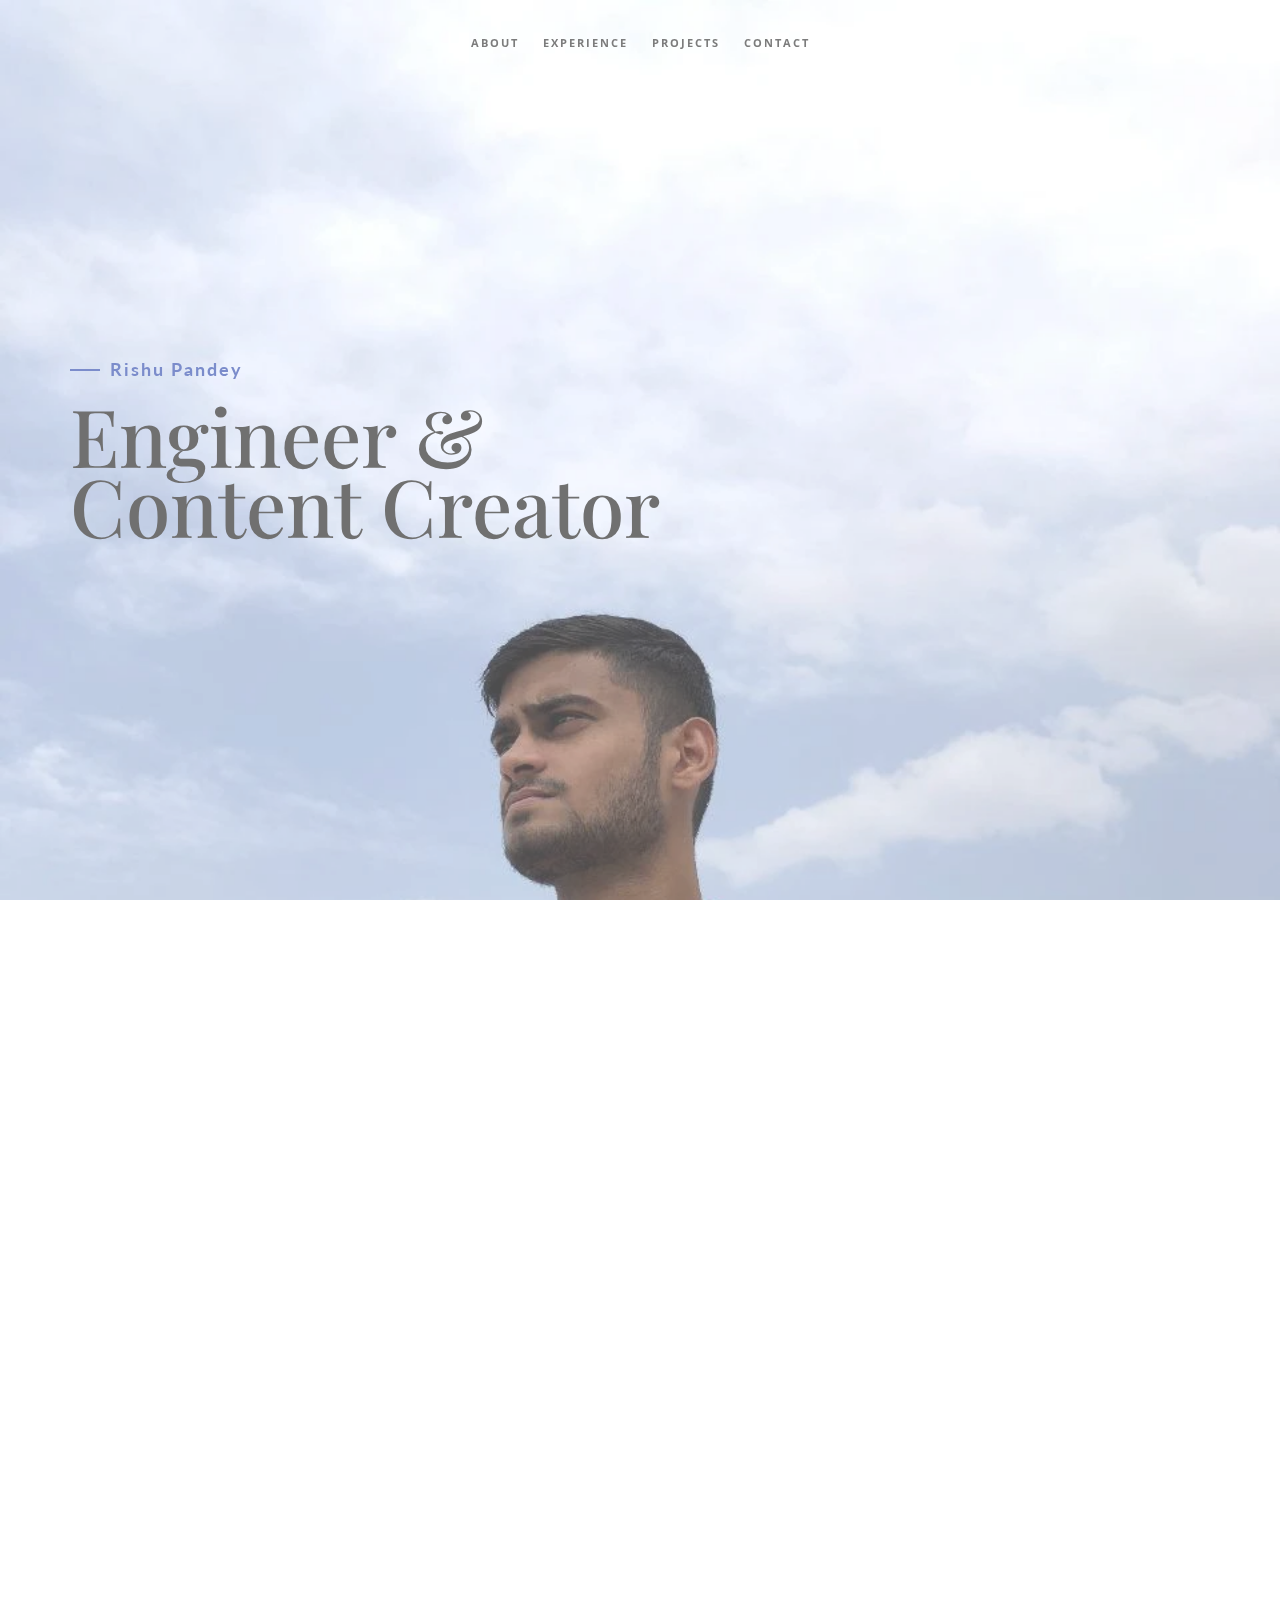
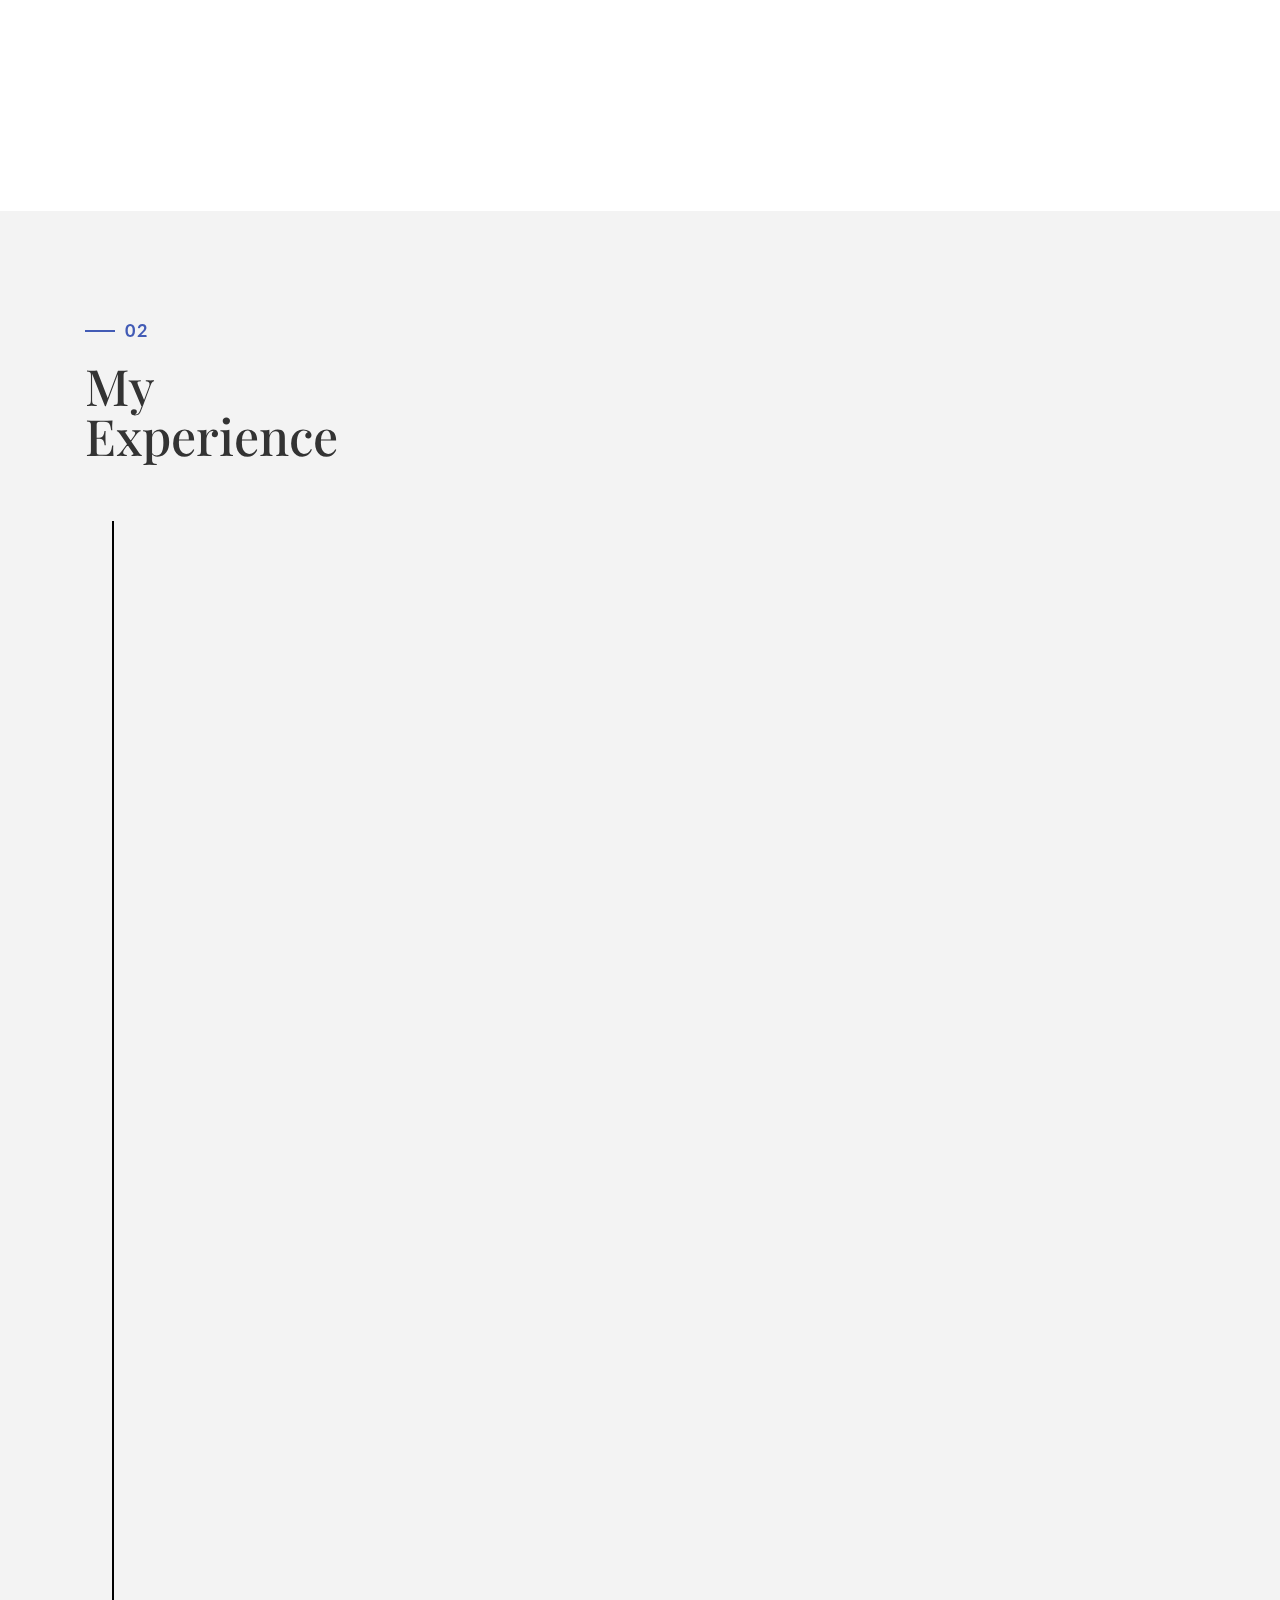
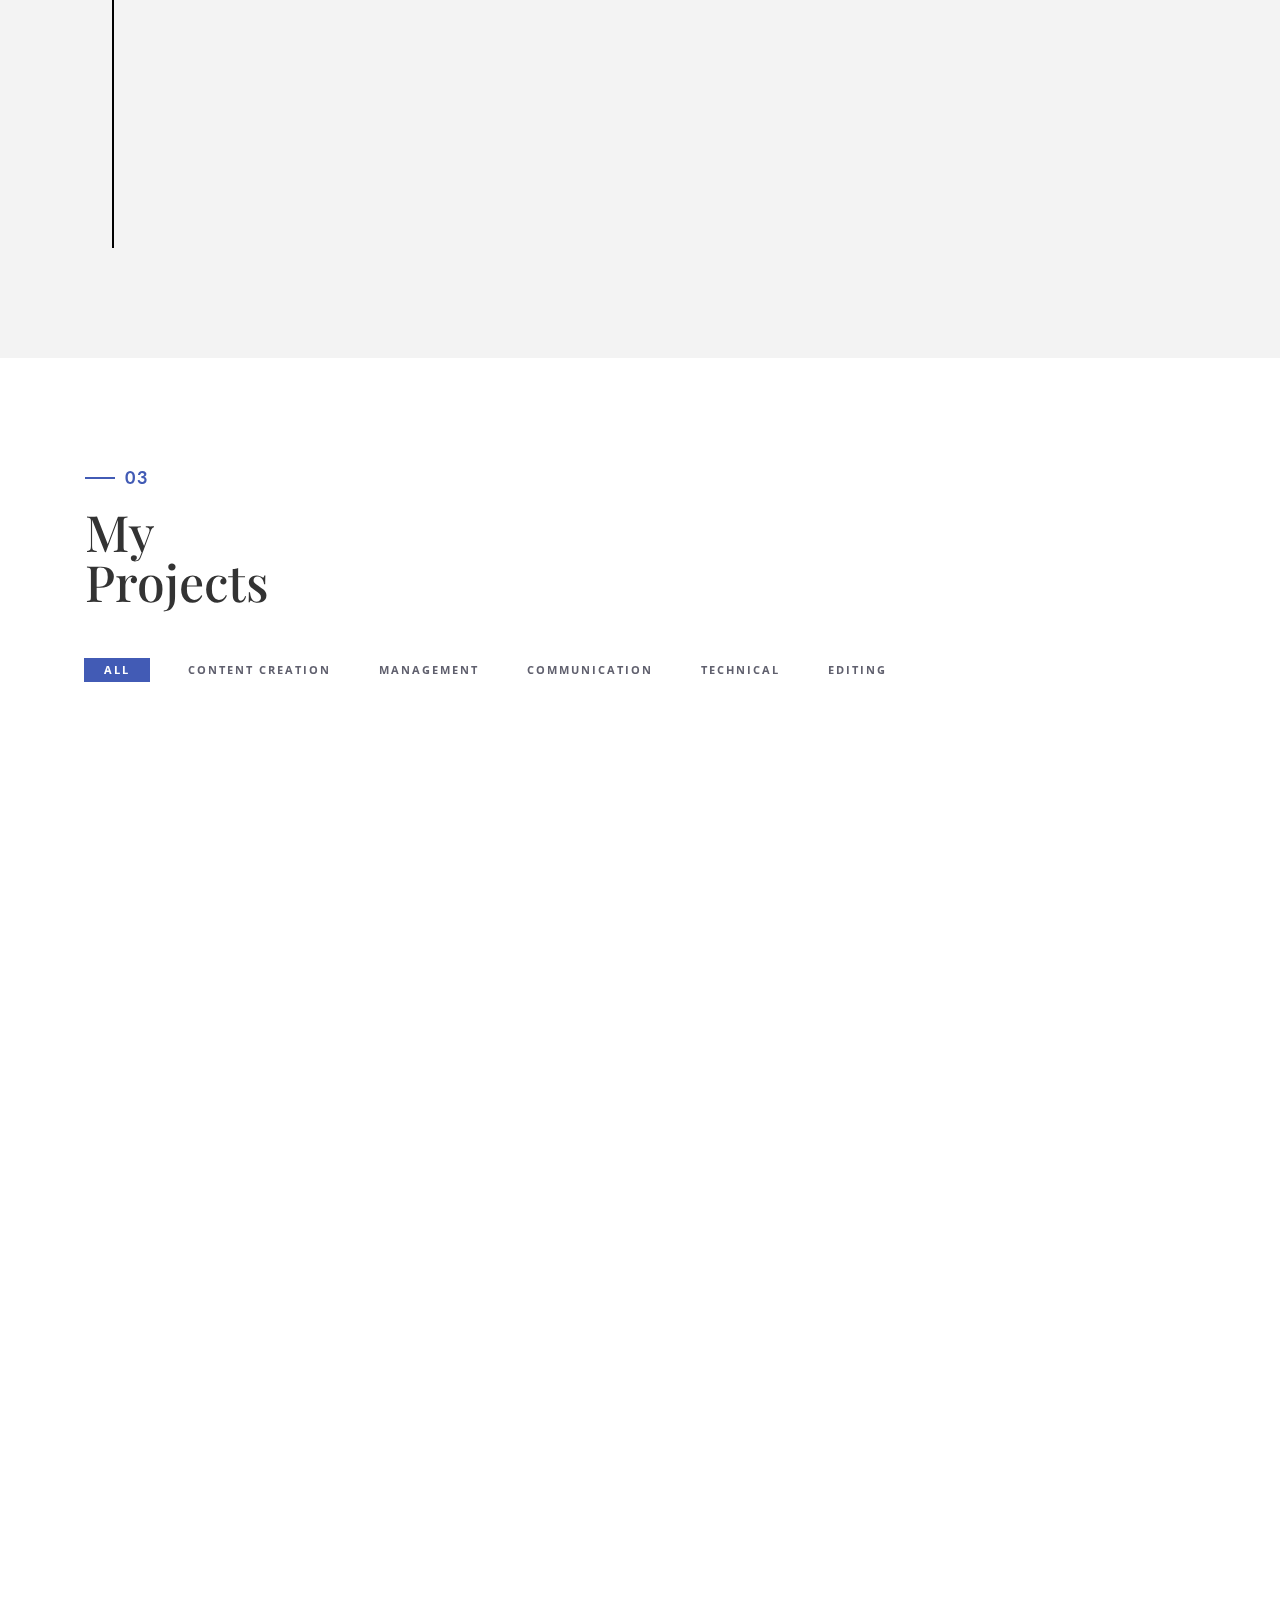
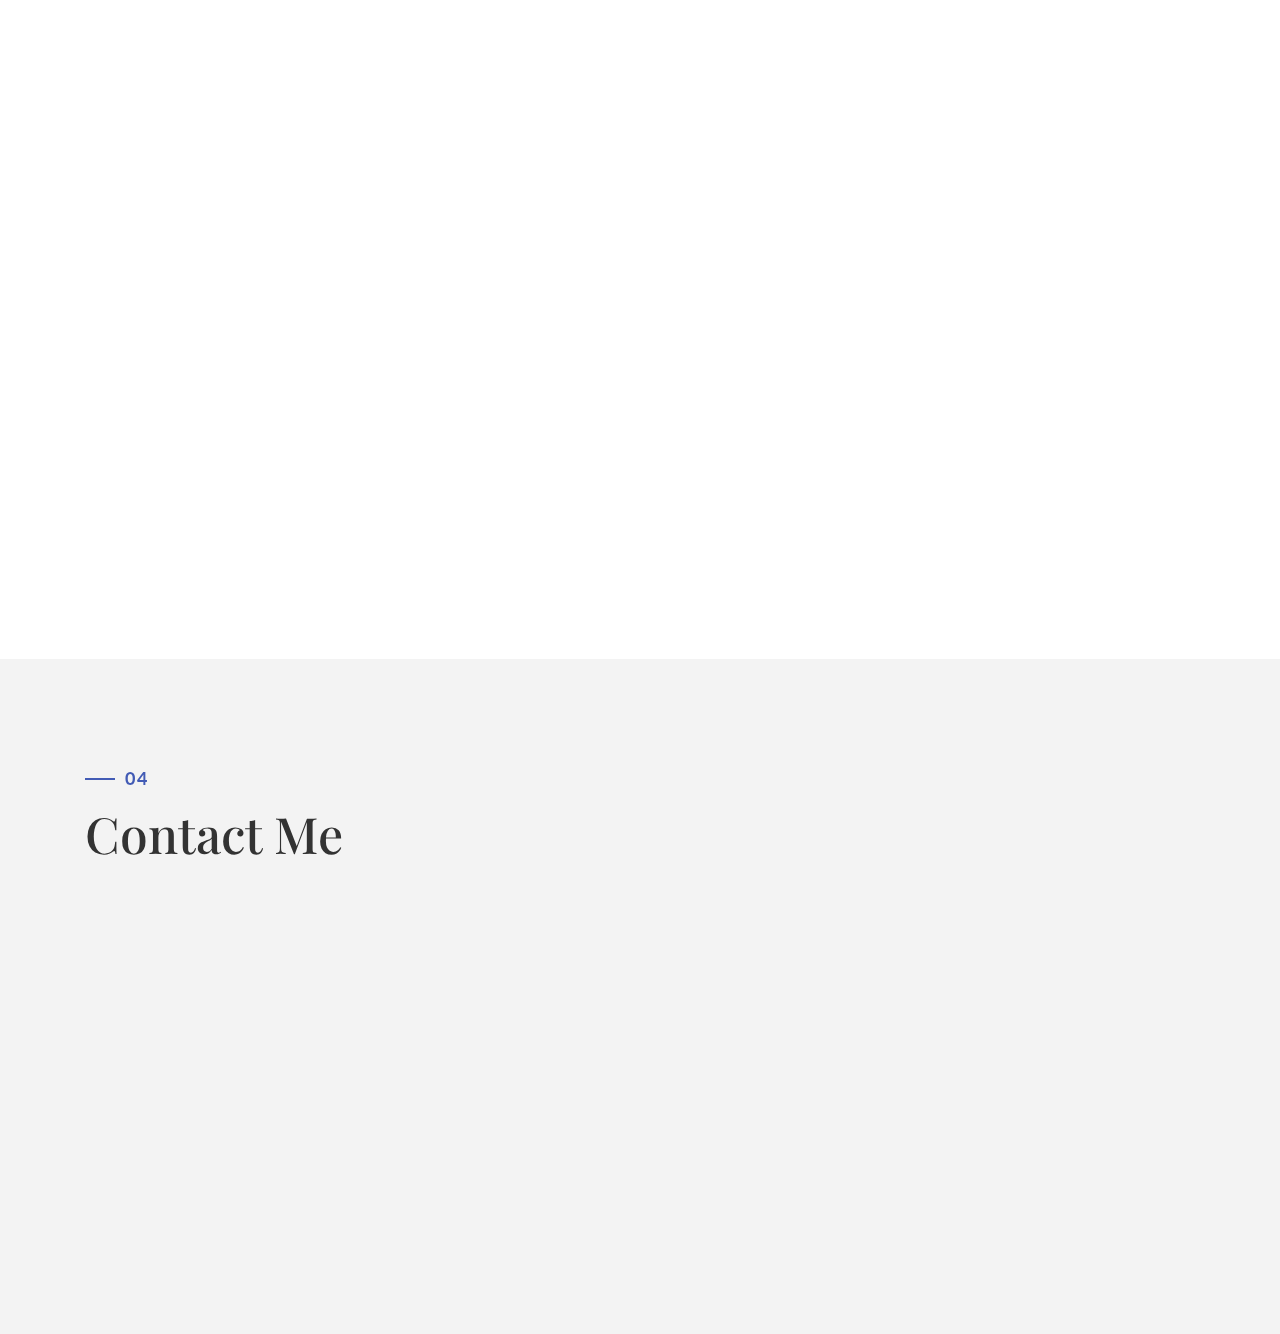
<file: index.html>
<!DOCTYPE html>
<html lang="en">

<head>
    <meta charset="utf-8">
    <meta http-equiv="X-UA-Compatible" content="IE=edge">
    <meta name="viewport" content="width=device-width, initial-scale=1">
    <title>Rishu Pandey</title>
    <link rel="icon" href="img/favicon.ico" type="image/x-icon">
    <!-- Bootstrap -->
    <link href="css/bootstrap.min.css" rel="stylesheet">
    <link href="ionicons/css/ionicons.min.css" rel="stylesheet">
    <link href="css/animate.min.css" rel="stylesheet">
    <link href="css/aos.css" rel="stylesheet">
    <!-- main style -->
    <link href="css/style.css" rel="stylesheet">
    <!-- HTML5 shim and Respond.js for IE8 support of HTML5 elements and media queries -->
    <!-- WARNING: Respond.js doesn't work if you view the page via file:// -->
    <!--[if lt IE 9]>
      <script src="https://oss.maxcdn.com/html5shiv/3.7.3/html5shiv.min.js"></script>
      <script src="https://oss.maxcdn.com/respond/1.4.2/respond.min.js"></script>
    <![endif]-->
</head>

<body>

    <!-- Preloader -->
    <div id="preloader">
        <div id="status">

            <div class="preloader" aria-busy="true" aria-label="Loading, please wait." role="progressbar">
            </div>

        </div>
    </div>
    <!-- ./Preloader -->

    <!-- header -->
    <header class="navbar-fixed-top">
        <nav>
            <ul>
                <li><a href="#about">About</a></li>
                <li><a href="#experience">experience</a></li>
                <li><a href="#projects">projects</a></li>
                <li><a href="#contact">contact</a></li>
            </ul>
        </nav>
    </header>
    <!-- ./header -->

    <!-- home -->
    <div class="section" id="home" data-stellar-background-ratio="0.5">
        <div class="container">
            <div class="disply-table">
                <div class="table-cell" data-aos="fade-up" data-aos-delay="0">
                    <h4>Rishu Pandey</h4>
                    <h1>Engineer &<br /> Content Creator</h1>
                </div>
            </div>
        </div>
    </div>
    <!-- ./home -->

    <!-- about -->
    <div class="section" id="about">
        <div class="container">
            <div class="col-md-6" data-aos="fade-up">
                <h4>01</h4>
                <h1 class="size-50">Know <br /> About me</h1>
                <div class="h-50"></div>
                <p>I am a versatile professional with experience in video making, content writing, social media
                    management, and anchoring. My strong communication, leadership, and problem-solving skills enable me
                    to manage teams and events effectively.</p>
                <p>Proficient in video editing with Wondershare Filmora, I create compelling visual content. Passionate
                    about delivering high-quality work and driving successful projects, I am a valuable addition to any
                    team.</p>
                <div class="h-50"></div> <img src="img/Signature-removebg-preview.png" width="230" alt="" />
                <div class="h-50"></div>
            </div>
            <div class="col-md-6 about-img-div">
                <div class="about-border" data-aos="fade-up" data-aos-delay=".5"></div>
                <img src="img/preface 2.webp" width="400" height="auto" class="img-responsive" alt="" align="right"
                    data-aos="fade-right" data-aos-delay="0" />
            </div>
        </div>
    </div>
    <!-- ./about -->

    <!-- experience  -->
    <div class="section" id="experience">
        <div class="container">
            <div class="col-md-12">
                <h4>02</h4>
                <h1 class="size-50">My <br /> Experience</h1>
                <div class="h-50"></div>
            </div>
            <div class="col-md-12">
                <ul class="timeline">
                    <li class="timeline-event" data-aos="fade-up">
                        <label class="timeline-event-icon"></label>
                        <div class="timeline-event-copy">
                            <p class="timeline-event-thumbnail">January 2024 - Present</p>
                            <h3>MPCG NCC ALUMNI </h3>
                            <h4>Content Writer, Video Editor</h4>
                            <br>Working as a content writer and video editor for MPCG NCC Alumni under Brigadier Sanjay
                            Ghosh, gaining experience in organizational dynamics and professionalism.</p>
                        </div>
                    </li>
                    <li class="timeline-event" data-aos="fade-up" data-aos-delay=".2">
                        <label class="timeline-event-icon"></label>
                        <div class="timeline-event-copy">
                            <p class="timeline-event-thumbnail">December 2023 - Present</p>
                            <h3>RAILWAY PROTECTION FORCE</h3>
                            <h4>Content creation and volunteering</h4>
                            <p> Produced awareness videos, working with Senior DSC of RPF, and enhanced content writing
                                and networking skills.</p>
                        </div>
                    </li>
                    <li class="timeline-event" data-aos="fade-up" data-aos-delay=".2">
                        <label class="timeline-event-icon"></label>
                        <div class="timeline-event-copy">
                            <p class="timeline-event-thumbnail">March 2024</p>
                            <h3>Techhunters</h3>
                            <h4>Hackathon</h4>
                            <p>Developed a student mental health solution, won 'Best Use of Orkes Conductor', and
                                fostered professional connections.</p>
                        </div>
                    </li>
                    <li class="timeline-event" data-aos="fade-up" data-aos-delay=".2">
                        <label class="timeline-event-icon"></label>
                        <div class="timeline-event-copy">
                            <p class="timeline-event-thumbnail">2022 - Present</p>
                            <h3>COMMUNICATION ENHANCEMENT GROUP </h3>
                            <h4>Leader</h4>
                            <p>Founded and led a college communication community for 2 years, teaching 60+ members
                                essential skills, managing recruitment, enhancing leadership, interpersonal skills, team
                                management and tracking progress.</p>
                        </div>

                    </li>
                    <li class="timeline-event" data-aos="fade-up" data-aos-delay=".4">
                        <label class="timeline-event-icon"></label>
                        <div class="timeline-event-copy">
                            <p class="timeline-event-thumbnail">December 2022</p>
                            <h3>MSME (Ministry of Micro, Small and Medium Enterprises)</h3>
                            <h4>Anchoring and Project Exhibition</h4>
                            <br>Hosted MSME event, presented a self made hardware - Anti-sleep alarm to District
                            magistrate and officials inproject exhibition.</p>
                        </div>
                    </li>
                </ul>
            </div>
        </div>
    </div>
    <!-- ./experience -->

    <!-- projects -->
    <div class="section" id="projects">
        <div class="container">
            <div class="col-md-12">
                <h4>03</h4>
                <h1 class="size-50">My <br /> Projects</h1>
            </div>
            <!-- main container -->
            <div class="main-container portfolio-inner clearfix">
                <!-- portfolio div -->
                <div class="portfolio-div">
                    <div class="portfolio">
                        <!-- portfolio_filter -->
                        <div class="categories-grid wow fadeInLeft">
                            <nav class="categories">
                                <ul class="portfolio_filter">
                                    <li><a href="" class="active" data-filter="*">All</a></li>
                                    <li><a href="" data-filter=".Content_creation">Content creation</a></li>
                                    <li><a href="" data-filter=".Team_management">management</a></li>
                                    <li><a href="" data-filter=".Communication_enhancement">communication</a></li>
                                    <li><a href="" data-filter=".Technical_work">technical</a></li>
                                    <li><a href="" data-filter=".Editing_work">editing</a></li>
                                </ul>
                            </nav>
                        </div>
                        <!-- portfolio_filter -->

                        <!-- portfolio_container -->
                        <div class="no-padding portfolio_container clearfix" data-aos="fade-up">
                            <!-- single work -->
                            <div class="col-md-4 col-sm-6  Content_creation logo">
                                <a id="demo01" href="#animatedModal" class="portfolio_item"> <img
                                        src="./img/actual project/contentcreation and editing. sdcfauji.jpg" alt="image"
                                        class="img-responsive" />
                                    <div class="portfolio_item_hover">
                                        <div class="portfolio-border clearfix">
                                            <div class="item_info"> <span>Youtube</span> <em>SDCfauji</em> </div>
                                        </div>
                                    </div>
                                </a>
                            </div>
                            <!-- end single work -->





                            <!-- single work -->
                            <div class="col-md-4 col-sm-6 Team_management graphics">
                                <a id="demo02" href="#codingclubevent" class="portfolio_item"> <img
                                        src="./img/actual project/management.codingclub.jpg" alt="image"
                                        class="img-responsive" />
                                    <div class="portfolio_item_hover">
                                        <div class="portfolio-border clearfix">
                                            <div class="item_info"> <span>Event host</span> <em>Coding club</em> </div>
                                        </div>
                                    </div>
                                </a>
                            </div>
                            <!-- end single work -->
                            <!-- single work -->
                            <!-- single work -->
                            <div class="col-md-4 col-sm-6 Team_management graphics">
                                <a id="demo03" href="#event_management" class="portfolio_item">
                                    <img src="./img/actual project/comm msme.webp" alt="image" class="img-responsive" />
                                    <div class="portfolio_item_hover">
                                        <div class="portfolio-border clearfix">
                                            <div class="item_info">
                                                <span>Event management</span>
                                                <em>MSME collaborated event</em>
                                            </div>
                                        </div>
                                    </div>
                                </a>
                            </div>
                            <!-- end single work -->

                            <!-- single work -->
                            <div class="col-md-4 col-sm-6 Team_management graphics">
                                <a id="demo04" href="#team_management" class="portfolio_item">
                                    <img src="./img/actual project/management.hackathonorganizing.webp" alt="image"
                                        class="img-responsive" />
                                    <div class="portfolio_item_hover">
                                        <div class="portfolio-border clearfix">
                                            <div class="item_info">
                                                <span>Team management</span>
                                                <em>Intra college hackathon organizing</em>
                                            </div>
                                        </div>
                                    </div>
                                </a>
                            </div>
                            <!-- end single work -->

                            <!-- single work -->
                            <div class="col-md-4 col-sm-6 Team_management graphics">
                                <a id="demo05" href="#event_host" class="portfolio_item">
                                    <img src="./img/actual project/management.farewell.webp" alt="image"
                                        class="img-responsive" />
                                    <div class="portfolio_item_hover">
                                        <div class="portfolio-border clearfix">
                                            <div class="item_info">
                                                <span>Event host</span>
                                                <em>College farewell</em>
                                            </div>
                                        </div>
                                    </div>
                                </a>
                            </div>
                            <!-- end single work -->

                            <!-- single work -->
                            <div class="col-md-4 col-sm-6 Communication_enhancement">
                                <a id="demo06" href="#communication_enhancement_community" class="portfolio_item">
                                    <img src="img/actual project/communication.community.webp" alt="image"
                                        class="img-responsive" />
                                    <div class="portfolio_item_hover">
                                        <div class="portfolio-border clearfix">
                                            <div class="item_info">
                                                <span>Communication enhancement community</span>
                                                <em>Intra college initiative</em>
                                            </div>
                                        </div>
                                    </div>
                                </a>
                            </div>
                            <!-- end single work -->

                            <!-- single work -->
                            <div class="col-md-4 col-sm-6 Communication_enhancement">
                                <a id="demo07" href="#event_host_msme" class="portfolio_item">
                                    <img src="img/actual project/communication.msme.webp" alt="image"
                                        class="img-responsive" />
                                    <div class="portfolio_item_hover">
                                        <div class="portfolio-border clearfix">
                                            <div class="item_info">
                                                <span>Event Host</span>
                                                <em>College - MSME organization event</em>
                                            </div>
                                        </div>
                                    </div>
                                </a>
                            </div>
                            <!-- end single work -->

                            <!-- single work -->
                            <div class="col-md-4 col-sm-6 Communication_enhancement">
                                <a id="demo08" href="#event_lead" class="portfolio_item">
                                    <img src="img/actual project/communication.ncc.webp" alt="image"
                                        class="img-responsive" />
                                    <div class="portfolio_item_hover">
                                        <div class="portfolio-border clearfix">
                                            <div class="item_info">
                                                <span>Event lead</span>
                                                <em>National Cadet Corps</em>
                                            </div>
                                        </div>
                                    </div>
                                </a>
                            </div>
                            <!-- end single work -->

                            <!-- single work -->
                            <div class="col-md-4 col-sm-6 Editing_work">
                                <a id="demo09" href="#video_editor_ncc_sati" class="portfolio_item">
                                    <img src="img/actual project/sati.png" alt="image" class="img-responsive" />
                                    <div class="portfolio_item_hover">
                                        <div class="portfolio-border clearfix">
                                            <div class="item_info">
                                                <span>Video editor</span>
                                                <em>NCC SATI college</em>
                                            </div>
                                        </div>
                                    </div>
                                </a>
                            </div>
                            <!-- end single work -->

                            <!-- single work -->
                            <div class="col-md-4 col-sm-6 Editing_work">
                                <a id="demo10" href="#video_editor_rpf" class="portfolio_item">
                                    <img src="img/actual project/contentcreation.rpf.jpg" alt="image"
                                        class="img-responsive" />
                                    <div class="portfolio_item_hover">
                                        <div class="portfolio-border clearfix">
                                            <div class="item_info">
                                                <span>Video editor</span>
                                                <em>Railway Protection force, Vidisha</em>
                                            </div>
                                        </div>
                                    </div>
                                </a>
                            </div>
                            <!-- end single work -->

                            <!-- single work -->
                            <div class="col-md-4 col-sm-6 Editing_work">
                                <a id="demo11" href="#video_editor_caa" class="portfolio_item">
                                    <img src="img/actual project/editing.cadetalumniassociation.webp" alt="image"
                                        class="img-responsive" />
                                    <div class="portfolio_item_hover">
                                        <div class="portfolio-border clearfix">
                                            <div class="item_info">
                                                <span>Video editor</span>
                                                <em>Cadet alumni association</em>
                                            </div>
                                        </div>
                                    </div>
                                </a>
                            </div>
                            <!-- end single work -->

                            <!-- single work -->
                            <div class="col-md-4 col-sm-6 Technical_work">
                                <a id="demo12" href="#anti_sleep_alarm" class="portfolio_item">
                                    <img src="img/actual project/technical.antisleepalarm.webp" alt="image"
                                        class="img-responsive" />
                                    <div class="portfolio_item_hover">
                                        <div class="portfolio-border clearfix">
                                            <div class="item_info">
                                                <span>Anti sleep alarm</span>
                                                <em>Technical project</em>
                                            </div>
                                        </div>
                                    </div>
                                </a>
                            </div>
                            <!-- end single work -->

                            <!-- single work -->
                            <div class="col-md-4 col-sm-6 Technical_work">
                                <a id="demo13" href="#zenmind" class="portfolio_item">
                                    <img src="img/actual project/technical.zenmind.webp" alt="image"
                                        class="img-responsive" />
                                    <div class="portfolio_item_hover">
                                        <div class="portfolio-border clearfix">
                                            <div class="item_info">
                                                <span>Zenmind</span>
                                                <em>Stress detector website</em>
                                            </div>
                                        </div>
                                    </div>
                                </a>
                            </div>
                            <!-- end single work -->

                            <!-- single work -->
                            <div class="col-md-4 col-sm-6 Technical_work">
                                <a id="demo14" href="#automated_street_lighting_system" class="portfolio_item">
                                    <img src="img/actual project/Screenshot (363).png" alt="image"
                                        class="img-responsive" />
                                    <div class="portfolio_item_hover">
                                        <div class="portfolio-border clearfix">
                                            <div class="item_info">
                                                <span>Automated street lighting system</span>
                                                <em>Smart India hackathon</em>
                                            </div>
                                        </div>
                                    </div>
                                </a>
                            </div>
                            <!-- end single work -->

                        </div>
                        <!-- end portfolio_container -->
                    </div>
                    <!-- portfolio -->
                </div>
                <!-- end portfolio div -->
            </div>
            <!-- end main container -->
        </div>
    </div>
    <!-- ./projects -->

    <!-- contact -->
    <div class="section" id="contact">
        <div class="container">
            <div class="col-md-12">
                <h4>04</h4>
                <h1 class="size-50">Contact Me</h1>
                <div class="h-50"></div>
            </div>
            <div class="col-md-4" data-aos="fade-up">

                <h3> Mobile Number</h3>
                <p>+91 9691179694</p>
                <h3>Email</h3>
                <p>rishupandey1290@gmail.com </p>

                <h3>Social Network</h3>

                <ul class="social">
                    <li><a href="https://youtube.com/@sdcfauji"><i class="ion-social-youtube"></i></a></li>
                    <li><a href="https://x.com/Rishupa88970841"><i class="ion-social-twitter"></i></a></li>
                    <li><a href="https://www.instagram.com/sdcfauji"><i class="ion-social-instagram"></i></a></li>
                    <li><a href="#"><i class="ion-social-dribbble"></i></a></li>
                </ul>
                <div class="clearfix"></div>
                <div class="h-50"></div>
            </div>
            <div class="col-md-8" data-aos="fade-up">
                <!-- <form class="contact-bg" id="contact-form" name="contact" method="post" novalidate="novalidate">
                    <input type="text" name="name" class="form-control" placeholder="Your Name" />
                    <input type="email" name="email" class="form-control" placeholder="Your E-mail" />
                    <input type="text" name="phone" class="form-control" placeholder="Phone Number" />
                    <textarea name="message" class="form-control" placeholder="Your Message" style="height:120px"></textarea>
                    <button id="submit" type="submit" name="submit" class="btn btn-glance">Send</button>
                    <div id="success">
                        <p class="green textcenter"> Your message was sent successfully! I will be in touch as soon as I can. </p>
                    </div>
                    <div id="error">
                        <p> Something went wrong, try refreshing and submitting the form again. </p>
                    </div>
                </form> -->
            </div>
        </div>
    </div>
    <!-- ./contact -->

    <!--DEMO01-->
    <div id="animatedModal" class="popup-modal">
        <!--THIS IS IMPORTANT! to close the modal, the class name has to match the name given on the ID -->
        <div id="btn-close-modal" class="close-animatedModal close-popup-modal"> <i class="ion-close-round"></i> </div>
        <div class="clearfix"></div>
        <div class="modal-content">
            <div class="container">
                <div class="portfolio-padding">
                    <div class="col-md-8 col-md-offset-2">
                        <h2>Content Creation<br /> SDCfauji, Youtube channel</h2>
                        <div class="h-50"></div>
                        <p> I manage a personal YouTube channel named SDC Fauji, where I have created numerous videos
                            about the Indian Armed Forces. This platform allows me to showcase my abilities in content
                            writing, public speaking, and video editing.</p>
                        <p>Each video is meticulously planned and executed to deliver engaging and informative content
                            to my audience.</p>
                        <br />
                        <br /> <img src="img/actual project/contentcreation and editing. sdcfauji.jpg" alt=""
                            class="img-responsive" />
                        <br />
                        <br />
                        <p>Through this channel, I have honed my storytelling skills and developed a keen eye for
                            detail, ensuring that each piece of content is both accurate and captivating.</p>

                        <br />
                        <br />
                    </div>
                </div>
            </div>
        </div>
    </div>

    <div id="communication_enhancement_community" class="popup-modal">
        <!--THIS IS IMPORTANT! to close the modal, the class name has to match the name given on the ID -->
        <div id="btn-close-modal" class="close-communication_enhancement_community close-popup-modal"> <i
                class="ion-close-round"></i>
        </div>
        <div class="clearfix"></div>
        <div class="modal-content">
            <div class="container">
                <div class="portfolio-padding">
                    <div class="col-md-8 col-md-offset-2">
                        <h2>Communication enhancement community<br /> Intra college initiative</h2>
                        <div class="h-50"></div>
                        <p>I established a communication enhancement community within my college, tutoring over 50
                            students to improve their communication skills. </p>
                        <p>This initiative strengthened my teaching abilities and highlighted my commitment to helping
                            others grow. I conducted workshops and one-on-one sessions, focusing on enhancing public
                            speaking, writing, and interpersonal skills. </p>
                        <br />
                        <br /> <img src="img/actual project/communication.community.webp" alt=""
                            class="img-responsive" />
                        <br />
                        <br />
                        <p>Through this community, I fostered a supportive learning environment, encouraging students to
                            develop confidence in their communication abilities.</p>
                        <br />
                        <br />
                    </div>
                </div>
            </div>
        </div>
    </div>
    <div id="event_lead" class="popup-modal">
        <!--THIS IS IMPORTANT! to close the modal, the class name has to match the name given on the ID -->
        <div id="btn-close-modal" class="close-event_lead close-popup-modal"> <i class="ion-close-round"></i> </div>
        <div class="clearfix"></div>
        <div class="modal-content">
            <div class="container">
                <div class="portfolio-padding">
                    <div class="col-md-8 col-md-offset-2">
                        <h2>National Cadet Corps<br /> Event host</h2>
                        <div class="h-50"></div>
                        <p>As a member of the National Cadet Corps (NCC), I hosted several events, honing my
                            communication and leadership skills. These events required precise coordination and the
                            ability to address large groups, reinforcing my confidence in public speaking. </p>
                        <p>My involvement with the NCC emphasized the value of discipline, teamwork, and service.</p>
                        <br />
                        <br /> <img src="img/actual project/communication.ncc.webp" alt="" class="img-responsive" />
                        <br />
                        <br />
                        <p>Hosting these events showcased my capability to lead and communicate effectively in
                            structured and high-pressure environments, essential for both military and civilian
                            contexts.</p>

                        <br />
                        <br />
                    </div>
                </div>
            </div>
        </div>
    </div>
    <div id="event_host_msme" class="popup-modal">
        <!--THIS IS IMPORTANT! to close the modal, the class name has to match the name given on the ID -->
        <div id="btn-close-modal" class="close-event_host_msme close-popup-modal"> <i class="ion-close-round"></i>
        </div>
        <div class="clearfix"></div>
        <div class="modal-content">
            <div class="container">
                <div class="portfolio-padding">
                    <div class="col-md-8 col-md-offset-2">
                        <h2>MSME event<br /> Event hosting and management</h2>
                        <div class="h-50"></div>
                        <p>I hosted an event organized in collaboration with the Ministry of Micro, Small, and Medium
                            Enterprises (MSME), representing my college among esteemed businesspersons. </p>
                        <p>This experience allowed me to refine my public speaking and event management skills.</p>
                        <br />
                        <br /> <img src="img/actual project/communication.msme.webp" alt="" class="img-responsive" />
                        <br />
                        <br />
                        <p> I successfully communicated with a diverse audience, ensuring smooth coordination and
                            engagement.</p>
                        <p>My role demonstrated my ability to manage high-profile gatherings and facilitate meaningful
                            interactions, showcasing effective communication under professional settings.</p>
                        <br />
                        <br />
                    </div>
                </div>
            </div>
        </div>
    </div>
    <div id="codingclubevent" class="popup-modal">
        <!--THIS IS IMPORTANT! to close the modal, the class name has to match the name given on the ID -->
        <div id="btn-close-modal" class="close-codingclubevent close-popup-modal"> <i class="ion-close-round"></i> </div>
        <div class="clearfix"></div>
        <div class="modal-content">
            <div class="container">
                <div class="portfolio-padding">
                    <div class="col-md-8 col-md-offset-2">
                        <h2>Coding club<br />Event host</h2>
                        <div class="h-50"></div>
                        <p> I led numerous events for the coding club in my college, coordinating activities, workshops,
                            and competitions. My role involved planning, organizing, and executing events that engaged
                            club members and enhanced their coding skills. </p>

                        <br />
                        <br /> <img src="./img/actual project/management.codingclub.jpg" alt=""
                            class="img-responsive" />
                        <br />
                        <br />
                        <p>Through effective team management and clear communication, I ensured each event ran smoothly
                            and met its objectives. This experience honed my leadership abilities and reinforced my
                            commitment to fostering a collaborative and innovative environment.</p>

                        <br />
                        <br />
                    </div>
                </div>
            </div>
        </div>
    </div>
    <div id="team_management" class="popup-modal">
        <!--THIS IS IMPORTANT! to close the modal, the class name has to match the name given on the ID -->
        <div id="btn-close-modal" class="close-team_management close-popup-modal"> <i class="ion-close-round"></i>
        </div>
        <div class="clearfix"></div>
        <div class="modal-content">
            <div class="container">
                <div class="portfolio-padding">
                    <div class="col-md-8 col-md-offset-2">
                        <h2>Hackathon organizing<br /> Team management</h2>
                        <div class="h-50"></div>
                        <p> I organized an intra-college hackathon, managing all aspects from planning to execution.
                            This involved coordinating with participants, mentors, and sponsors, as well as handling
                            logistics and marketing. </p>
                        <p>My efforts resulted in a successful event that encouraged creativity and problem-solving
                            among students. </p>
                        <br />
                        <br /> <img src="./img/actual project/management.hackathonorganizing.webp" alt=""
                            class="img-responsive" />
                        <br />
                        <br />
                        <p>The experience enhanced my project management skills and demonstrated my ability to lead
                            large-scale events, ensuring an engaging and productive experience for all involved.
                        </p>

                        <br />
                        <br />
                    </div>
                </div>
            </div>
        </div>
    </div>
    <div id="event_host" class="popup-modal">
        <!--THIS IS IMPORTANT! to close the modal, the class name has to match the name given on the ID -->
        <div id="btn-close-modal" class="close-event_host close-popup-modal"> <i class="ion-close-round"></i> </div>
        <div class="clearfix"></div>
        <div class="modal-content">
            <div class="container">
                <div class="portfolio-padding">
                    <div class="col-md-8 col-md-offset-2">
                        <h2>Farewell Event<br />Event lead and management </h2>
                        <div class="h-50"></div>
                        <p>I managed and led the organization of my college's farewell event, coordinating with various
                            teams to ensure a memorable experience for graduating students. </p>
                        <p>This involved overseeing decorations, scheduling, performances, and catering. </p>
                        <br />
                        <br /> <img src="./img/actual project/management.farewell.webp" alt="" class="img-responsive" />
                        <br />
                        <br />
                        <p>My role required meticulous planning and strong leadership to handle the complexities of the
                            event. </p>
                        <p> The successful execution of the farewell highlighted my ability to manage large teams and
                            complex projects, ensuring a seamless and enjoyable event.</p>
                        <br />
                        <br />
                    </div>
                </div>
            </div>
        </div>
    </div>
    <div id="anti_sleep_alarm" class="popup-modal">
        <!--THIS IS IMPORTANT! to close the modal, the class name has to match the name given on the ID -->
        <div id="btn-close-modal" class="close-anti_sleep_alarm close-popup-modal"> <i class="ion-close-round"></i>
        </div>
        <div class="clearfix"></div>
        <div class="modal-content">
            <div class="container">
                <div class="portfolio-padding">
                    <div class="col-md-8 col-md-offset-2">
                        <h2>Anti sleep alarm<br />An aid to driver </h2>
                        <div class="h-50"></div>
                        <p>I developed an anti-sleep alarm system for drivers, designed to prevent accidents caused by
                            drowsiness. The device monitors driver alertness using sensors and emits an alarm when signs
                            of sleepiness are detected. </p>
                        <p>This project involved integrating hardware components with software algorithms to ensure
                            reliable performance.</p>
                        <br />
                        <br /> <img src="img/actual project/technical.antisleepalarm.webp" alt=""
                            class="img-responsive" />
                        <br />
                        <br />
                        <p>The anti-sleep alarm system emphasized my ability to address safety concerns through
                            innovative engineering solutions, showcasing skills in both hardware and software
                            development. </p>
                        <p></p>
                        <br />
                        <br />
                    </div>
                </div>
            </div>
        </div>
    </div>
    <div id="zenmind" class="popup-modal">
        <!--THIS IS IMPORTANT! to close the modal, the class name has to match the name given on the ID -->
        <div id="btn-close-modal" class="close-zenmind close-popup-modal"> <i class="ion-close-round"></i> </div>
        <div class="clearfix"></div>
        <div class="modal-content">
            <div class="container">
                <div class="portfolio-padding">
                    <div class="col-md-8 col-md-offset-2">
                        <h2>Zenmind<br />A stress buster </h2>
                        <div class="h-50"></div>
                        <p> At the Indore Hackathon, I developed ZenMind, a website designed to detect stress levels and
                            suggest appropriate solutions. Using machine learning algorithms, the site analyzed user
                            inputs to gauge stress and provided personalized recommendations for stress relief. </p>
                        <p></p>
                        <br />
                        <br /> <img src="img/actual project/technical.zenmind.webp" alt="" class="img-responsive" />
                        <br />
                        <br />
                        <p>This project deepened my knowledge of web development, machine learning, and user experience
                            design, showcasing my ability to create innovative health-tech solutions aimed at improving
                            mental well-being. </p>
                        <p></p>
                        <br />
                        <br />
                    </div>
                </div>
            </div>
        </div>
    </div>
    <div id="automated_street_lighting_system" class="popup-modal">
        <!--THIS IS IMPORTANT! to close the modal, the class name has to match the name given on the ID -->
        <div id="btn-close-modal" class="close-automated_street_lighting_system close-popup-modal"> <i
                class="ion-close-round"></i> </div>
        <div class="clearfix"></div>
        <div class="modal-content">
            <div class="container">
                <div class="portfolio-padding">
                    <div class="col-md-8 col-md-offset-2">
                        <h2>Automated street lighting system<br />Step towards automation </h2>
                        <div class="h-50"></div>
                        <p>Participating in the Smart India Hackathon, I contributed to developing an automated street
                            lighting system. This project aimed to optimize energy consumption by utilizing sensors to
                            control streetlights based on ambient light conditions. </p>
                        <p></p>
                        <br />
                        <br /> <img src="img/actual project/Screenshot (363).png" alt="" class="img-responsive" />
                        <br />
                        <br />
                        <p>The system automatically adjusted the brightness of streetlights, significantly reducing
                            energy wastage. This project enhanced my skills in IoT, embedded systems, and programming,
                            demonstrating my ability to develop practical solutions for real-world problems. </p>
                        <p></p>
                        <br />
                        <br />
                    </div>
                </div>
            </div>
        </div>
    </div>
    <div id="video_editor_caa" class="popup-modal">
        <!--THIS IS IMPORTANT! to close the modal, the class name has to match the name given on the ID -->
        <div id="btn-close-modal" class="close-video_editor_caa close-popup-modal"> <i class="ion-close-round"></i>
        </div>
        <div class="clearfix"></div>
        <div class="modal-content">
            <div class="container">
                <div class="portfolio-padding">
                    <div class="col-md-8 col-md-offset-2">
                        <h2>Cadet alumni association<br />Video editor </h2>
                        <div class="h-50"></div>
                        <p>As a content writer and video editor for the MPCGNCC Alumni YouTube channel, I contribute to
                            creating engaging content that highlights the achievements and activities of alumni. </p>
                        <p>My responsibilities include writing scripts, editing videos, and ensuring that the content
                            resonates with the target audience. </p>
                        <br />
                        <br /> <img src="img/actual project/editing.cadetalumniassociation.webp" alt=""
                            class="img-responsive" />
                        <br />
                        <br />
                        <p>This position has allowed me to refine my editing skills, work collaboratively with a team,
                            and develop content that strengthens the alumni community's connection. </p>
                        <p></p>
                        <br />
                        <br />
                    </div>
                </div>
            </div>
        </div>
    </div>
    <div id="video_editor_ncc_sati" class="popup-modal">
        <!--THIS IS IMPORTANT! to close the modal, the class name has to match the name given on the ID -->
        <div id="btn-close-modal" class="close-video_editor_ncc_sati close-popup-modal"> <i class="ion-close-round"></i>
        </div>
        <div class="clearfix"></div>
        <div class="modal-content">
            <div class="container">
                <div class="portfolio-padding">
                    <div class="col-md-8 col-md-offset-2">
                        <h2>NCC SATI<br />Video editor </h2>
                        <div class="h-50"></div>
                        <p>I served as a video editor and social media manager for my college's NCC, where I created and
                            edited videos to document and promote various NCC events and activities. </p>
                        <p>My role involved managing social media accounts, creating engaging posts, and editing videos
                            to highlight key moments and achievements. </p>
                        <br />
                        <br /> <img src="img/actual project/sati.png" alt="" class="img-responsive" />
                        <br />
                        <br />
                        <p>This experience improved my ability to produce high-quality video content under tight
                            deadlines and develop effective social media strategies to enhance engagement and
                            visibility. </p>
                        <p></p>
                        <br />
                        <br />
                    </div>
                </div>
            </div>
        </div>
    </div>
    <div id="video_editor_rpf" class="popup-modal">
        <!--THIS IS IMPORTANT! to close the modal, the class name has to match the name given on the ID -->
        <div id="btn-close-modal" class="close-video_editor_rpf close-popup-modal"> <i class="ion-close-round"></i>
        </div>
        <div class="clearfix"></div>
        <div class="modal-content">
            <div class="container">
                <div class="portfolio-padding">
                    <div class="col-md-8 col-md-offset-2">
                        <h2>Railway protection force, Vidisha<br />Video editor </h2>
                        <div class="h-50"></div>
                        <p> In collaboration with the Railway Protection Force (RPF) in Vidisha, I have contributed to
                            the creation of various awareness videos. This project required the same set of skills in
                            content creation, writing, speaking, and video editing. </p>
                        <p></p>
                        <br />
                        <br /> <img src="img/actual project/contentcreation.rpf.jpg" alt="" class="img-responsive" />
                        <br />
                        <br />
                        <p>Working alongside the RPF, I gained valuable experience in developing content tailored to
                            specific community needs, focusing on safety and awareness. This collaborative effort not
                            only enhanced my creative skills but also underscored the importance of clear and effective
                            communication in public service announcements. </p>
                        <p></p>
                        <br />
                        <br />
                    </div>
                </div>
            </div>
        </div>
    </div>
    <!-- jQuery -->
    <script src="js/jquery.js"></script>
    <!--  plugins  -->
    <script src="js/bootstrap.min.js"></script>
    <script src="js/plugins.js"></script>
    <script src="js/aos.js"></script>
    <script src="js/jquery.form.js"></script>
    <script src="js/jquery.validate.min.js"></script>

    <!--  main script  -->
    <script src="js/custom.js"></script>
</body>

</html>
</file>
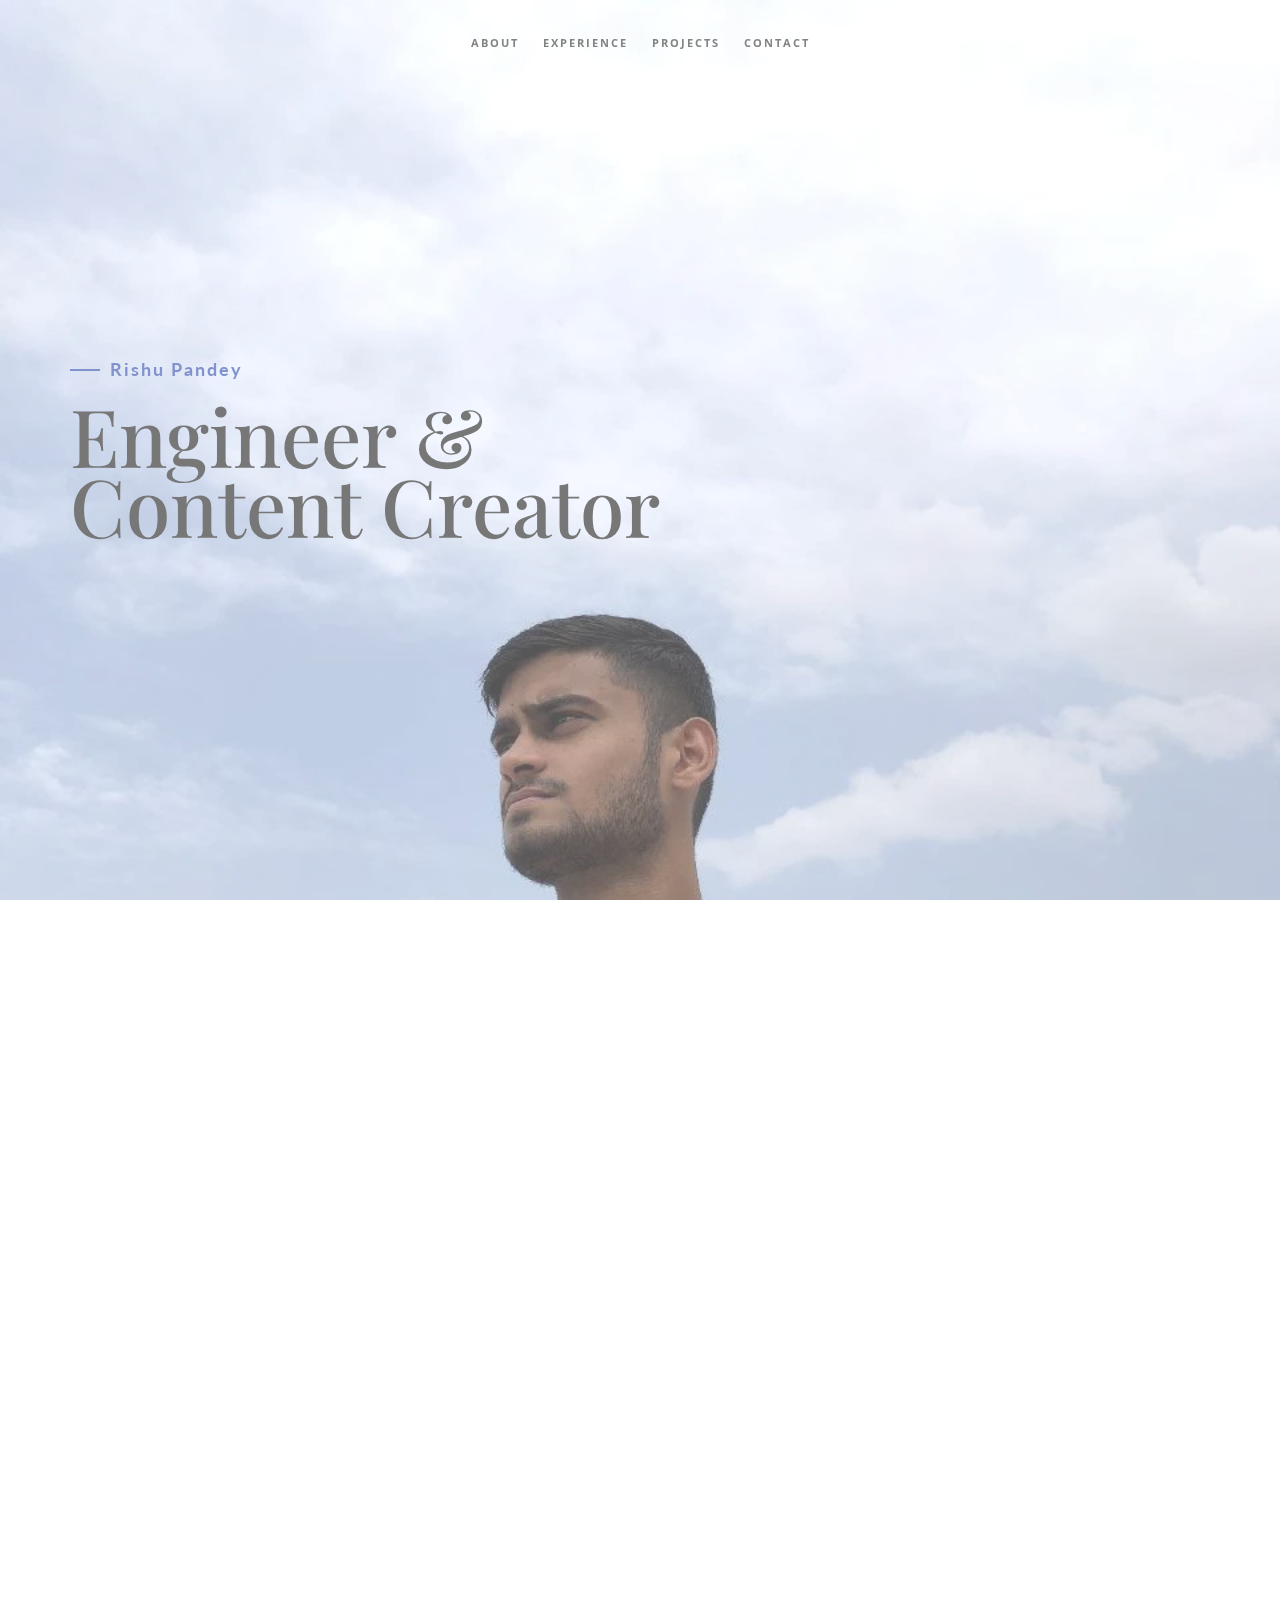
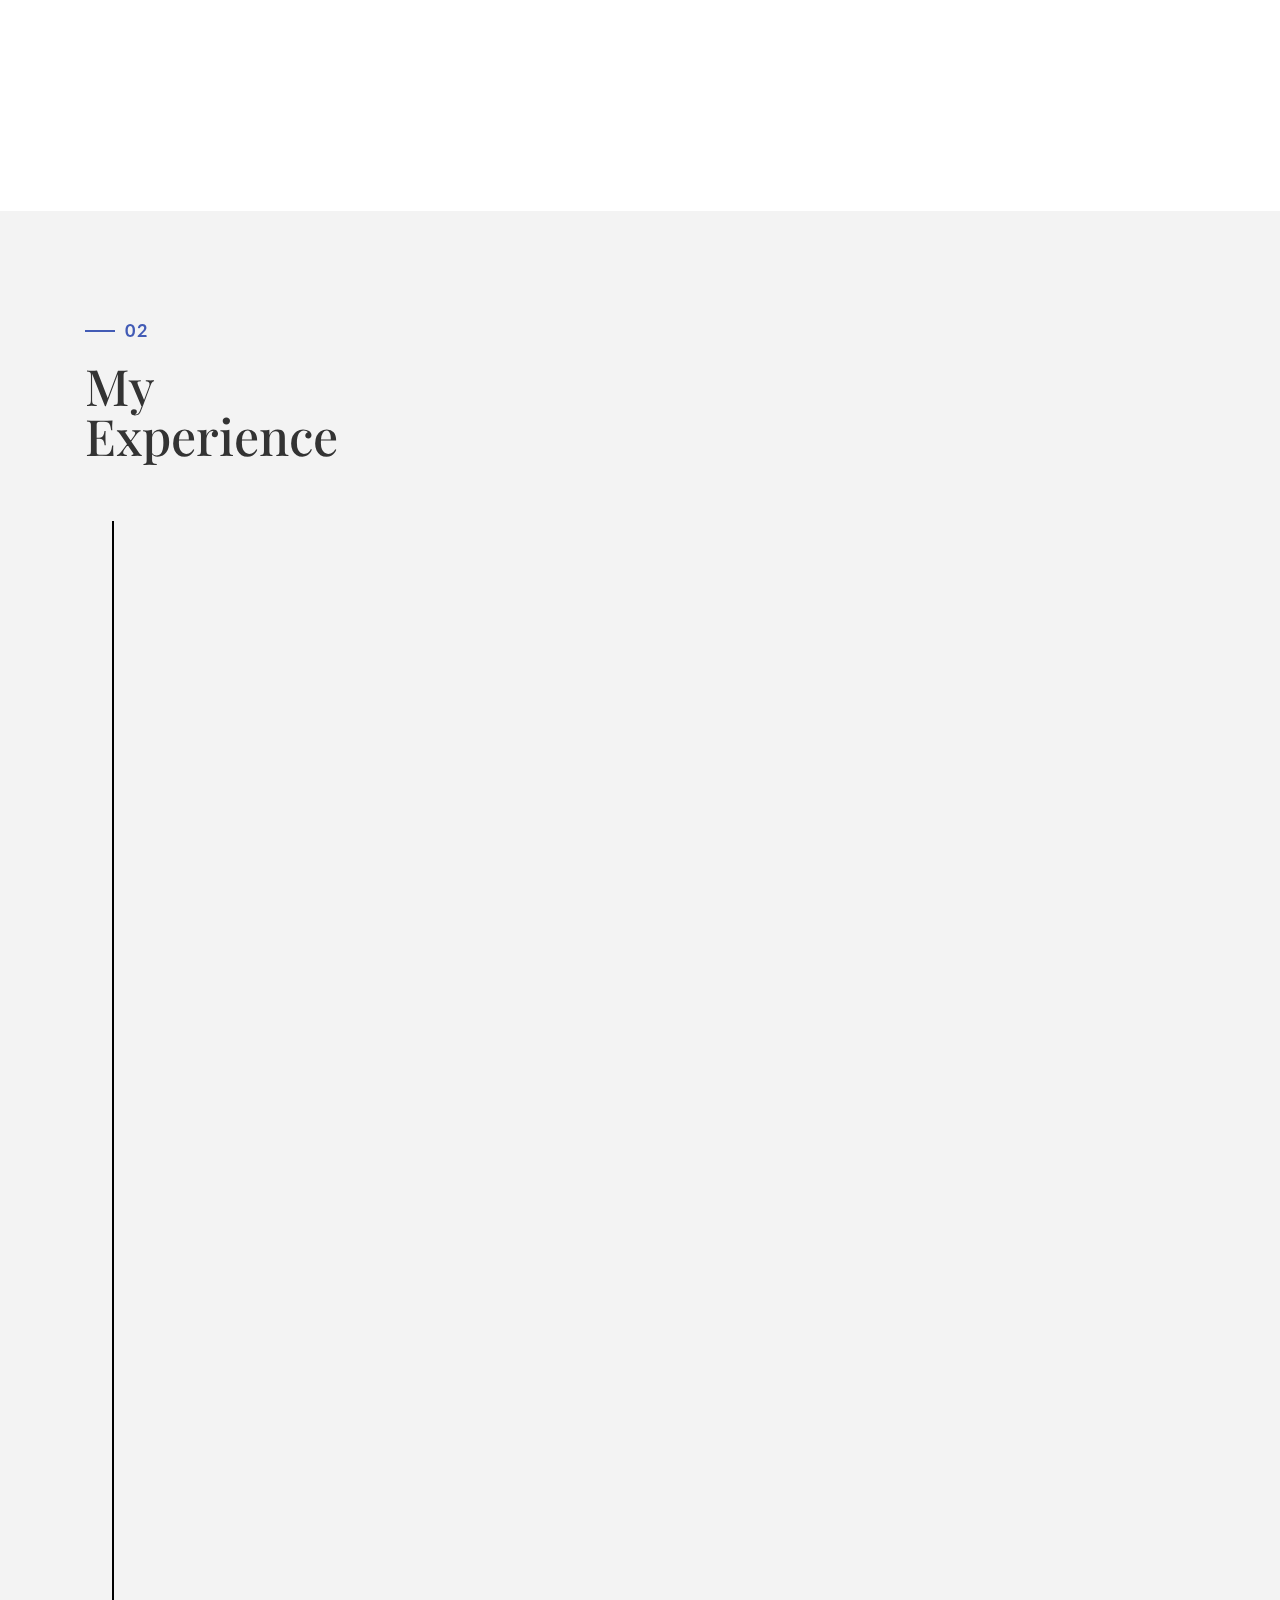
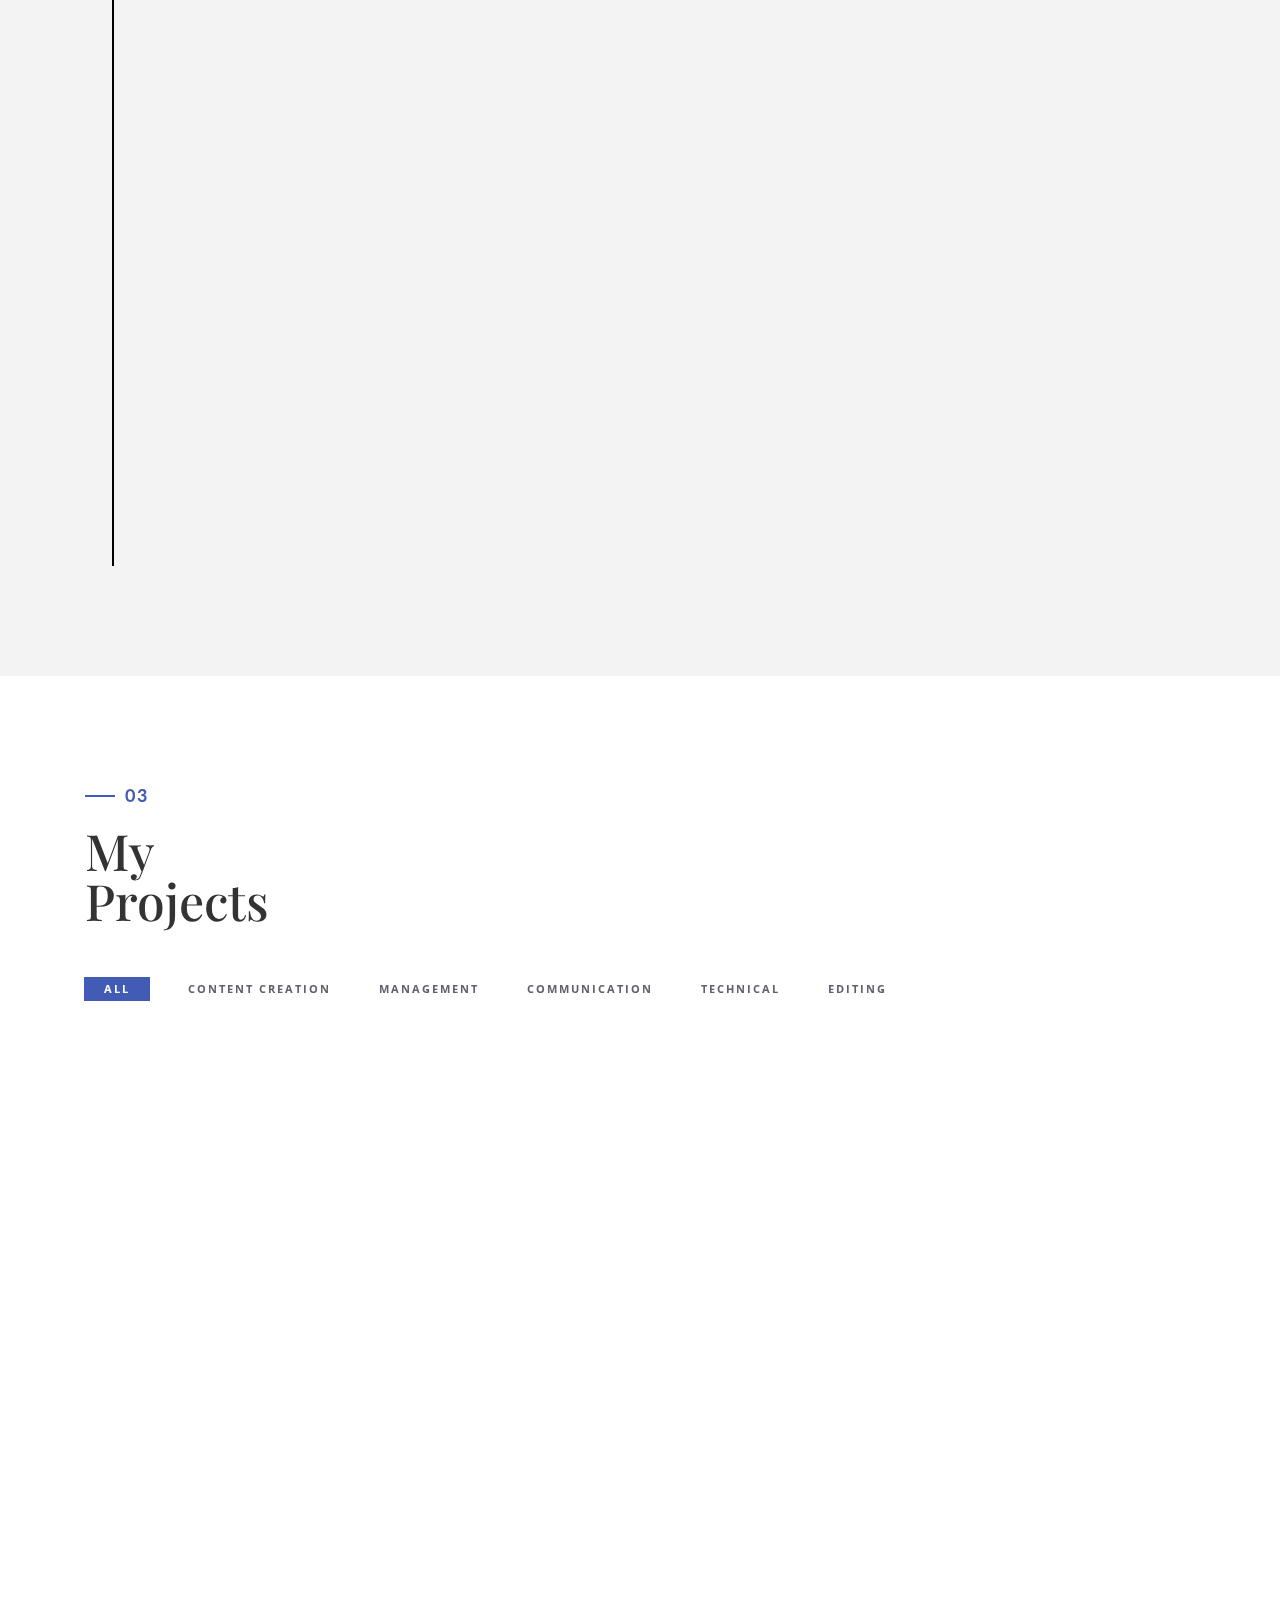
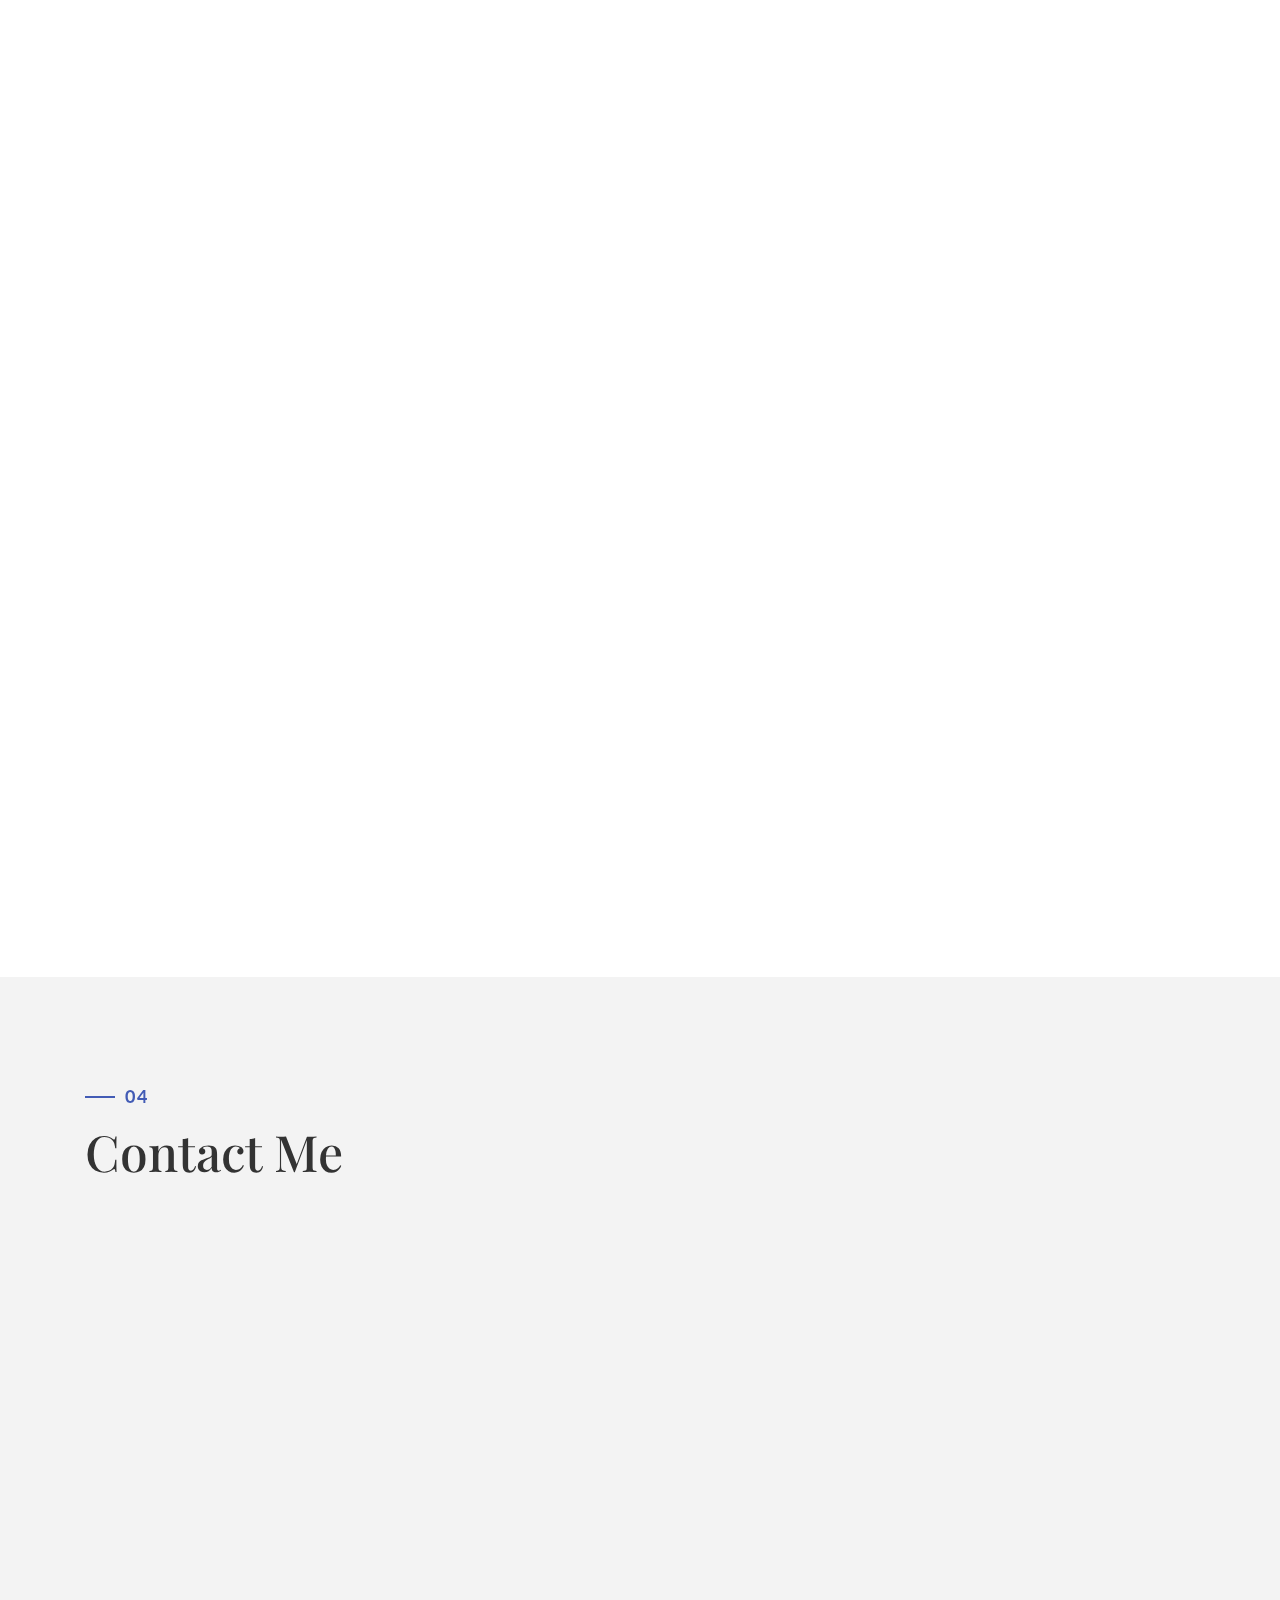
<file: resume-download/index.html>
<!DOCTYPE html>
<html lang="en">

<head>
    <meta charset="utf-8">
    <meta http-equiv="X-UA-Compatible" content="IE=edge">
    <meta name="viewport" content="width=device-width, initial-scale=1">
    <title>Rishu Pandey</title>
    <link rel="icon" href="img/favicon.ico" type="image/x-icon">
    <!-- Bootstrap -->
    <link href="css/bootstrap.min.css" rel="stylesheet">
    <link href="ionicons/css/ionicons.min.css" rel="stylesheet">
    <link href="css/animate.min.css" rel="stylesheet">
    <link href="css/aos.css" rel="stylesheet">
    <!-- main style -->
    <link href="css/style.css" rel="stylesheet">
    <!-- HTML5 shim and Respond.js for IE8 support of HTML5 elements and media queries -->
    <!-- WARNING: Respond.js doesn't work if you view the page via file:// -->
    <!--[if lt IE 9]>
      <script src="https://oss.maxcdn.com/html5shiv/3.7.3/html5shiv.min.js"></script>
      <script src="https://oss.maxcdn.com/respond/1.4.2/respond.min.js"></script>
    <![endif]-->
</head>

<body>

    <!-- Preloader -->
    <div id="preloader">
        <div id="status">

            <div class="preloader" aria-busy="true" aria-label="Loading, please wait." role="progressbar">
            </div>

        </div>
    </div>
    <!-- ./Preloader -->

    <!-- header -->
    <header class="navbar-fixed-top">
        <nav>
            <ul>
                <li><a href="#about">About</a></li>
                <li><a href="#experience">experience</a></li>
                <li><a href="#projects">projects</a></li>
                <li><a href="#contact">contact</a></li>
            </ul>
        </nav>
    </header>
    <!-- ./header -->

    <!-- home -->
    <div class="section" id="home" data-stellar-background-ratio="0.5">
        <div class="container">
            <div class="disply-table">
                <div class="table-cell" data-aos="fade-up" data-aos-delay="0">
                    <h4>Rishu Pandey</h4>
                    <h1>Engineer &<br /> Content Creator</h1>
                </div>
            </div>
        </div>
    </div>
    <!-- ./home -->

    <!-- about -->
    <div class="section" id="about">
        <div class="container">
            <div class="col-md-6" data-aos="fade-up">
                <h4>01</h4>
                <h1 class="size-50">Know <br /> About me</h1>
                <div class="h-50"></div>
                <p>I am a versatile professional with experience in video making, content writing, social media
                    management, and anchoring. My strong communication, leadership, and problem-solving skills enable me
                    to manage teams and events effectively.</p>
                <p>Proficient in video editing with Wondershare Filmora, I create compelling visual content. Passionate
                    about delivering high-quality work and driving successful projects, I am a valuable addition to any
                    team.</p>
                <div class="h-50"></div> <img src="img/Signature-removebg-preview.png" width="230" alt="" />
                <div class="h-50"></div>
            </div>
            <div class="col-md-6 about-img-div">
                <div class="about-border" data-aos="fade-up" data-aos-delay=".5"></div>
                <img src="img/preface 2.webp" width="400" height="auto" class="img-responsive" alt="" align="right"
                    data-aos="fade-right" data-aos-delay="0" />
            </div>
        </div>
    </div>
    <!-- ./about -->

    <!-- experience  -->
    <div class="section" id="experience">
        <div class="container">
            <div class="col-md-12">
                <h4>02</h4>
                <h1 class="size-50">My <br /> Experience</h1>
                <div class="h-50"></div>
            </div>
            <div class="col-md-12">
                <!-- timeline starts from here -->
                <ul class="timeline">
                    <li class="timeline-event" data-aos="fade-up">
                        <label class="timeline-event-icon"></label>
                        <div class="timeline-event-copy">
                            <p class="timeline-event-thumbnail">October 2024</p>
                            <h3>ITU WTSA 2024 </h3>
                            <h4>College representative and participant</h4>
                            <br>Remarkable blend of interacting with global professionals, including influencers and ministerial figures of India and different other countries too, while exploring cutting-edge technologies like quantum computer, AI, Blockchain, IOT devices. Also had a valuable discussion with Mr. Jyotiraditya Scindia on India's telecommunications landscape.

                            .</p>
                        </div>
                    </li>
                    <li class="timeline-event" data-aos="fade-up">
                        <label class="timeline-event-icon"></label>
                        <div class="timeline-event-copy">
                            <p class="timeline-event-thumbnail">January 2024 - Present</p>
                            <h3>MPCG NCC ALUMNI </h3>
                            <h4>Content Writer, Video Editor</h4>
                            <br>Working as a content writer and video editor for MPCG NCC Alumni under Brigadier Sanjay
                            Ghosh, gaining experience in organizational dynamics and professionalism.</p>
                        </div>
                    </li>
                    <li class="timeline-event" data-aos="fade-up" data-aos-delay=".2">
                        <label class="timeline-event-icon"></label>
                        <div class="timeline-event-copy">
                            <p class="timeline-event-thumbnail">December 2023 - Present</p>
                            <h3>RAILWAY PROTECTION FORCE</h3>
                            <h4>Content creation and volunteering</h4>
                            <p> Produced awareness videos, working with Senior DSC of RPF, and enhanced content writing
                                and networking skills.</p>
                        </div>
                    </li>
                    <li class="timeline-event" data-aos="fade-up" data-aos-delay=".2">
                        <label class="timeline-event-icon"></label>
                        <div class="timeline-event-copy">
                            <p class="timeline-event-thumbnail">March 2024</p>
                            <h3>Techhunters</h3>
                            <h4>Hackathon</h4>
                            <p>Developed a student mental health solution, won 'Best Use of Orkes Conductor', and
                                fostered professional connections.</p>
                        </div>
                    </li>
                    <li class="timeline-event" data-aos="fade-up" data-aos-delay=".2">
                        <label class="timeline-event-icon"></label>
                        <div class="timeline-event-copy">
                            <p class="timeline-event-thumbnail">2022 - Present</p>
                            <h3>COMMUNICATION ENHANCEMENT GROUP </h3>
                            <h4>Leader</h4>
                            <p>Founded and led a college communication community for 2 years, teaching 60+ members
                                essential skills, managing recruitment, enhancing leadership, interpersonal skills, team
                                management and tracking progress.</p>
                        </div>

                    </li>
                    <li class="timeline-event" data-aos="fade-up" data-aos-delay=".4">
                        <label class="timeline-event-icon"></label>
                        <div class="timeline-event-copy">
                            <p class="timeline-event-thumbnail">December 2022</p>
                            <h3>MSME (Ministry of Micro, Small and Medium Enterprises)</h3>
                            <h4>Anchoring and Project Exhibition</h4>
                            <br>Hosted MSME event, presented a self made hardware - Anti-sleep alarm to District
                            magistrate and officials inproject exhibition.</p>
                        </div>
                    </li>
                </ul>
            </div>
        </div>
    </div>
    <!-- ./experience -->

    <!-- projects -->
    <div class="section" id="projects">
        <div class="container">
            <div class="col-md-12">
                <h4>03</h4>
                <h1 class="size-50">My <br /> Projects</h1>
            </div>
            <!-- main container -->
            <div class="main-container portfolio-inner clearfix">
                <!-- portfolio div -->
                <div class="portfolio-div">
                    <div class="portfolio">
                        <!-- portfolio_filter -->
                        <div class="categories-grid wow fadeInLeft">
                            <nav class="categories">
                                <ul class="portfolio_filter">
                                    <li><a href="" class="active" data-filter="*">All</a></li>
                                    <li><a href="" data-filter=".Content_creation">Content creation</a></li>
                                    <li><a href="" data-filter=".Team_management">management</a></li>
                                    <li><a href="" data-filter=".Communication_enhancement">communication</a></li>
                                    <li><a href="" data-filter=".Technical_work">technical</a></li>
                                    <li><a href="" data-filter=".Editing_work">editing</a></li>
                                </ul>
                            </nav>
                        </div>
                        <!-- portfolio_filter -->

                        <!-- portfolio_container -->
                        <div class="no-padding portfolio_container clearfix" data-aos="fade-up">
                            <!-- single work -->
                            <div class="col-md-4 col-sm-6  Content_creation logo">
                                <a id="demo01" href="#animatedModal" class="portfolio_item"> <img
                                        src="./img/actual project/contentcreation and editing. sdcfauji.jpg" alt="image"
                                        class="img-responsive" />
                                    <div class="portfolio_item_hover">
                                        <div class="portfolio-border clearfix">
                                            <div class="item_info"> <span>Youtube</span> <em>SDCfauji</em> </div>
                                        </div>
                                    </div>
                                </a>
                            </div>
                            <!-- end single work -->





                            <!-- single work -->
                            <div class="col-md-4 col-sm-6 Team_management graphics">
                                <a id="demo02" href="#codingclubevent" class="portfolio_item"> <img
                                        src="./img/actual project/management.codingclub.jpg" alt="image"
                                        class="img-responsive" />
                                    <div class="portfolio_item_hover">
                                        <div class="portfolio-border clearfix">
                                            <div class="item_info"> <span>Event host</span> <em>Coding club</em> </div>
                                        </div>
                                    </div>
                                </a>
                            </div>
                            <!-- end single work -->
                            <!-- single work -->
                            <!-- single work -->
                            <div class="col-md-4 col-sm-6 Team_management graphics">
                                <a id="demo03" href="#MSME_management" class="portfolio_item">
                                    <img src="./img/actual project/comm msme.webp" alt="image" class="img-responsive" />
                                    <div class="portfolio_item_hover">
                                        <div class="portfolio-border clearfix">
                                            <div class="item_info">
                                                <span>Event management</span>
                                                <em>MSME collaborated event</em>
                                            </div>
                                        </div>
                                    </div>
                                </a>
                            </div>
                            <!-- end single work -->

                            <!-- single work -->
                            <div class="col-md-4 col-sm-6 Team_management graphics">
                                <a id="demo04" href="#team_management" class="portfolio_item">
                                    <img src="./img/actual project/management.hackathonorganizing.webp" alt="image"
                                        class="img-responsive" />
                                    <div class="portfolio_item_hover">
                                        <div class="portfolio-border clearfix">
                                            <div class="item_info">
                                                <span>Team management</span>
                                                <em>Intra college hackathon organizing</em>
                                            </div>
                                        </div>
                                    </div>
                                </a>
                            </div>
                            <!-- end single work -->

                            <!-- single work -->
                            <div class="col-md-4 col-sm-6 Team_management graphics">
                                <a id="demo05" href="#event_host" class="portfolio_item">
                                    <img src="./img/actual project/management.farewell.webp" alt="image"
                                        class="img-responsive" />
                                    <div class="portfolio_item_hover">
                                        <div class="portfolio-border clearfix">
                                            <div class="item_info">
                                                <span>Event host</span>
                                                <em>College farewell</em>
                                            </div>
                                        </div>
                                    </div>
                                </a>
                            </div>
                            <!-- end single work -->

                            <!-- single work -->
                            <div class="col-md-4 col-sm-6 Communication_enhancement">
                                <a id="demo06" href="#communication_enhancement_community" class="portfolio_item">
                                    <img src="img/actual project/communication.community.webp" alt="image"
                                        class="img-responsive" />
                                    <div class="portfolio_item_hover">
                                        <div class="portfolio-border clearfix">
                                            <div class="item_info">
                                                <span>Communication enhancement community</span>
                                                <em>Intra college initiative</em>
                                            </div>
                                        </div>
                                    </div>
                                </a>
                            </div>
                            <!-- end single work -->

                            <!-- single work -->
                            <div class="col-md-4 col-sm-6 Communication_enhancement">
                                <a id="demo07" href="#event_host_msme" class="portfolio_item">
                                    <img src="img/actual project/communication.msme.webp" alt="image"
                                        class="img-responsive" />
                                    <div class="portfolio_item_hover">
                                        <div class="portfolio-border clearfix">
                                            <div class="item_info">
                                                <span>Event Host</span>
                                                <em>College - MSME organization event</em>
                                            </div>
                                        </div>
                                    </div>
                                </a>
                            </div>
                            <!-- end single work -->

                            <!-- single work -->
                            <div class="col-md-4 col-sm-6 Communication_enhancement">
                                <a id="demo08" href="#event_lead" class="portfolio_item">
                                    <img src="img/actual project/communication.ncc.webp" alt="image"
                                        class="img-responsive" />
                                    <div class="portfolio_item_hover">
                                        <div class="portfolio-border clearfix">
                                            <div class="item_info">
                                                <span>Event lead</span>
                                                <em>National Cadet Corps</em>
                                            </div>
                                        </div>
                                    </div>
                                </a>
                            </div>
                            <!-- end single work -->

                            <!-- single work -->
                            <div class="col-md-4 col-sm-6 Editing_work">
                                <a id="demo09" href="#video_editor_ncc_sati" class="portfolio_item">
                                    <img src="img/actual project/sati.png" alt="image" class="img-responsive" />
                                    <div class="portfolio_item_hover">
                                        <div class="portfolio-border clearfix">
                                            <div class="item_info">
                                                <span>Video editor</span>
                                                <em>NCC SATI college</em>
                                            </div>
                                        </div>
                                    </div>
                                </a>
                            </div>
                            <!-- end single work -->

                            <!-- single work -->
                            <div class="col-md-4 col-sm-6 Editing_work">
                                <a id="demo10" href="#video_editor_rpf" class="portfolio_item">
                                    <img src="img/actual project/contentcreation.rpf.jpg" alt="image"
                                        class="img-responsive" />
                                    <div class="portfolio_item_hover">
                                        <div class="portfolio-border clearfix">
                                            <div class="item_info">
                                                <span>Video editor</span>
                                                <em>Railway Protection force, Vidisha</em>
                                            </div>
                                        </div>
                                    </div>
                                </a>
                            </div>
                            <!-- end single work -->

                            <!-- single work -->
                            <div class="col-md-4 col-sm-6 Editing_work">
                                <a id="demo11" href="#video_editor_caa" class="portfolio_item">
                                    <img src="img/actual project/editing.cadetalumniassociation.webp" alt="image"
                                        class="img-responsive" />
                                    <div class="portfolio_item_hover">
                                        <div class="portfolio-border clearfix">
                                            <div class="item_info">
                                                <span>Video editor</span>
                                                <em>Cadet alumni association</em>
                                            </div>
                                        </div>
                                    </div>
                                </a>
                            </div>
                            <!-- end single work -->

                            <!-- single work -->
                            <div class="col-md-4 col-sm-6 Technical_work">
                                <a id="demo12" href="#anti_sleep_alarm" class="portfolio_item">
                                    <img src="img/actual project/technical.antisleepalarm.webp" alt="image"
                                        class="img-responsive" />
                                    <div class="portfolio_item_hover">
                                        <div class="portfolio-border clearfix">
                                            <div class="item_info">
                                                <span>Anti sleep alarm</span>
                                                <em>Technical project</em>
                                            </div>
                                        </div>
                                    </div>
                                </a>
                            </div>
                            <!-- end single work -->

                            <!-- single work -->
                            <div class="col-md-4 col-sm-6 Technical_work">
                                <a id="demo13" href="#zenmind" class="portfolio_item">
                                    <img src="img/actual project/technical.zenmind.webp" alt="image"
                                        class="img-responsive" />
                                    <div class="portfolio_item_hover">
                                        <div class="portfolio-border clearfix">
                                            <div class="item_info">
                                                <span>Zenmind</span>
                                                <em>Stress detector website</em>
                                            </div>
                                        </div>
                                    </div>
                                </a>
                            </div>
                            <!-- end single work -->

                            <!-- single work -->
                            <div class="col-md-4 col-sm-6 Technical_work">
                                <a id="demo14" href="#automated_street_lighting_system" class="portfolio_item">
                                    <img src="img/actual project/Screenshot (363).png" alt="image"
                                        class="img-responsive" />
                                    <div class="portfolio_item_hover">
                                        <div class="portfolio-border clearfix">
                                            <div class="item_info">
                                                <span>Automated street lighting system</span>
                                                <em>Smart India hackathon</em>
                                            </div>
                                        </div>
                                    </div>
                                </a>
                            </div>
                            <!-- end single work -->

                        </div>
                        <!-- end portfolio_container -->
                    </div>
                    <!-- portfolio -->
                </div>
                <!-- end portfolio div -->
            </div>
            <!-- end main container -->
        </div>
    </div>
    <!-- ./projects -->

    <!-- contact -->
    <div class="section" id="contact">
        <div class="container">
            <div class="col-md-12">
                <h4>04</h4>
                <h1 class="size-50">Contact Me</h1>
                <div class="h-50"></div>
            </div>
            <div class="col-md-4" data-aos="fade-up">

                <h3> Mobile Number</h3>
                <p>+91 9691179694</p>
                <h3>Email</h3>
                <p>rishupandey1290@gmail.com </p>

                <h3>Social Network</h3>

                <ul class="social">
                    <li><a href="https://youtube.com/@sdcfauji"><i class="ion-social-youtube"></i></a></li>
                    <li><a href="https://x.com/Rishupa88970841"><i class="ion-social-twitter"></i></a></li>
                    <li><a href="https://www.instagram.com/sdcfauji"><i class="ion-social-instagram"></i></a></li>
                    <li><a href="#"><i class="ion-social-dribbble"></i></a></li>
                </ul>
                <div class="clearfix"></div>
                <div class="h-50"></div>
            </div>
            <div class="col-md-8" data-aos="fade-up">
                <!-- <form class="contact-bg" id="contact-form" name="contact" method="post" novalidate="novalidate">
                    <input type="text" name="name" class="form-control" placeholder="Your Name" />
                    <input type="email" name="email" class="form-control" placeholder="Your E-mail" />
                    <input type="text" name="phone" class="form-control" placeholder="Phone Number" />
                    <textarea name="message" class="form-control" placeholder="Your Message" style="height:120px"></textarea>
                    <button id="submit" type="submit" name="submit" class="btn btn-glance">Send</button>
                    <div id="success">
                        <p class="green textcenter"> Your message was sent successfully! I will be in touch as soon as I can. </p>
                    </div>
                    <div id="error">
                        <p> Something went wrong, try refreshing and submitting the form again. </p>
                    </div>
                </form> -->
            </div>
        </div>
    </div>
    <!-- ./contact -->

    <!--DEMO01-->
    <div id="animatedModal" class="popup-modal">
        <!--THIS IS IMPORTANT! to close the modal, the class name has to match the name given on the ID -->
        <div id="btn-close-modal" class="close-animatedModal close-popup-modal"> <i class="ion-close-round"></i> </div>
        <div class="clearfix"></div>
        <div class="modal-content">
            <div class="container">
                <div class="portfolio-padding">
                    <div class="col-md-8 col-md-offset-2">
                        <h2>Content Creation<br /> SDCfauji, Youtube channel</h2>
                        <div class="h-50"></div>
                        <p> I manage a personal YouTube channel named SDC Fauji, where I have created numerous videos
                            about the Indian Armed Forces. This platform allows me to showcase my abilities in content
                            writing, public speaking, and video editing.</p>
                        <p>Each video is meticulously planned and executed to deliver engaging and informative content
                            to my audience.</p>
                        <br />
                        <br /> <img src="img/actual project/contentcreation and editing. sdcfauji.jpg" alt=""
                            class="img-responsive" />
                        <br />
                        <br />
                        <p>Through this channel, I have honed my storytelling skills and developed a keen eye for
                            detail, ensuring that each piece of content is both accurate and captivating.</p>

                        <br />
                        <br />
                    </div>
                </div>
            </div>
        </div>
    </div>

    <div id="communication_enhancement_community" class="popup-modal">
        <!--THIS IS IMPORTANT! to close the modal, the class name has to match the name given on the ID -->
        <div id="btn-close-modal" class="close-communication_enhancement_community close-popup-modal"> <i
                class="ion-close-round"></i>
        </div>
        <div class="clearfix"></div>
        <div class="modal-content">
            <div class="container">
                <div class="portfolio-padding">
                    <div class="col-md-8 col-md-offset-2">
                        <h2>Communication enhancement community<br /> Intra college initiative</h2>
                        <div class="h-50"></div>
                        <p>I established a communication enhancement community within my college, tutoring over 50
                            students to improve their communication skills. </p>
                        <p>This initiative strengthened my teaching abilities and highlighted my commitment to helping
                            others grow. I conducted workshops and one-on-one sessions, focusing on enhancing public
                            speaking, writing, and interpersonal skills. </p>
                        <br />
                        <br /> <img src="img/actual project/communication.community.webp" alt=""
                            class="img-responsive" />
                        <br />
                        <br />
                        <p>Through this community, I fostered a supportive learning environment, encouraging students to
                            develop confidence in their communication abilities.</p>
                        <br />
                        <br />
                    </div>
                </div>
            </div>
        </div>
    </div>
    
    <div id="event_lead" class="popup-modal">
        <!--THIS IS IMPORTANT! to close the modal, the class name has to match the name given on the ID -->
        <div id="btn-close-modal" class="close-event_lead close-popup-modal"> <i class="ion-close-round"></i> </div>
        <div class="clearfix"></div>
        <div class="modal-content">
            <div class="container">
                <div class="portfolio-padding">
                    <div class="col-md-8 col-md-offset-2">
                        <h2>National Cadet Corps<br /> Event host</h2>
                        <div class="h-50"></div>
                        <p>As a member of the National Cadet Corps (NCC), I hosted several events, honing my
                            communication and leadership skills. These events required precise coordination and the
                            ability to address large groups, reinforcing my confidence in public speaking. </p>
                        <p>My involvement with the NCC emphasized the value of discipline, teamwork, and service.</p>
                        <br />
                        <br /> <img src="img/actual project/communication.ncc.webp" alt="" class="img-responsive" />
                        <br />
                        <br />
                        <p>Hosting these events showcased my capability to lead and communicate effectively in
                            structured and high-pressure environments, essential for both military and civilian
                            contexts.</p>

                        <br />
                        <br />
                    </div>
                </div>
            </div>
        </div>
    </div>
    <div id="MSME_management" class="popup-modal">
        <!--THIS IS IMPORTANT! to close the modal, the class name has to match the name given on the ID -->
        <div id="btn-close-modal" class="close-MSME_management close-popup-modal"> <i class="ion-close-round"></i> </div>
        <div class="clearfix"></div>
        <div class="modal-content">
            <div class="container">
                <div class="portfolio-padding">
                    <div class="col-md-8 col-md-offset-2">
                        <h2>College representative<br />Event participant</h2>
                        <div class="h-50"></div>
                        <p> I represented my college at a MSME event where i represented a project showcasing a blend of hardware and software management in front of multiple dignitaries. </p>

                        <br />
                        <br /> <img src="./img/actual project/management.codingclub.jpg" alt=""
                            class="img-responsive" />
                        <br />
                        <br />
                        <p>Through effective team management and clear communication, I ensured that i hone my leadership abilities and reinforced my commitment to fostering a collaborative and innovative environment.</p>

                        <br />
                        <br />
                    </div>
                </div>
            </div>
        </div>
    </div>
    <div id="event_host_msme" class="popup-modal">
        <!--THIS IS IMPORTANT! to close the modal, the class name has to match the name given on the ID -->
        <div id="btn-close-modal" class="close-event_host_msme close-popup-modal"> <i class="ion-close-round"></i>
        </div>
        <div class="clearfix"></div>
        <div class="modal-content">
            <div class="container">
                <div class="portfolio-padding">
                    <div class="col-md-8 col-md-offset-2">
                        <h2>MSME event<br /> Event hosting and management</h2>
                        <div class="h-50"></div>
                        <p>I hosted an event organized in collaboration with the Ministry of Micro, Small, and Medium
                            Enterprises (MSME), representing my college among esteemed businesspersons. </p>
                        <p>This experience allowed me to refine my public speaking and event management skills.</p>
                        <br />
                        <br /> <img src="img/actual project/communication.msme.webp" alt="" class="img-responsive" />
                        <br />
                        <br />
                        <p> I successfully communicated with a diverse audience, ensuring smooth coordination and
                            engagement.</p>
                        <p>My role demonstrated my ability to manage high-profile gatherings and facilitate meaningful
                            interactions, showcasing effective communication under professional settings.</p>
                        <br />
                        <br />
                    </div>
                </div>
            </div>
        </div>
    </div>
    <div id="codingclubevent" class="popup-modal">
        <!--THIS IS IMPORTANT! to close the modal, the class name has to match the name given on the ID -->
        <div id="btn-close-modal" class="close-codingclubevent close-popup-modal"> <i class="ion-close-round"></i> </div>
        <div class="clearfix"></div>
        <div class="modal-content">
            <div class="container">
                <div class="portfolio-padding">
                    <div class="col-md-8 col-md-offset-2">
                        <h2>Coding club<br />Event host</h2>
                        <div class="h-50"></div>
                        <p> I led numerous events for the coding club in my college, coordinating activities, workshops,
                            and competitions. My role involved planning, organizing, and executing events that engaged
                            club members and enhanced their coding skills. </p>

                        <br />
                        <br /> <img src="./img/actual project/management.codingclub.jpg" alt=""
                            class="img-responsive" />
                        <br />
                        <br />
                        <p>Through effective team management and clear communication, I ensured each event ran smoothly
                            and met its objectives. This experience honed my leadership abilities and reinforced my
                            commitment to fostering a collaborative and innovative environment.</p>

                        <br />
                        <br />
                    </div>
                </div>
            </div>
        </div>
    </div>
    <div id="team_management" class="popup-modal">
        <!--THIS IS IMPORTANT! to close the modal, the class name has to match the name given on the ID -->
        <div id="btn-close-modal" class="close-team_management close-popup-modal"> <i class="ion-close-round"></i>
        </div>
        <div class="clearfix"></div>
        <div class="modal-content">
            <div class="container">
                <div class="portfolio-padding">
                    <div class="col-md-8 col-md-offset-2">
                        <h2>Hackathon organizing<br /> Team management</h2>
                        <div class="h-50"></div>
                        <p> I organized an intra-college hackathon, managing all aspects from planning to execution.
                            This involved coordinating with participants, mentors, and sponsors, as well as handling
                            logistics and marketing. </p>
                        <p>My efforts resulted in a successful event that encouraged creativity and problem-solving
                            among students. </p>
                        <br />
                        <br /> <img src="./img/actual project/management.hackathonorganizing.webp" alt=""
                            class="img-responsive" />
                        <br />
                        <br />
                        <p>The experience enhanced my project management skills and demonstrated my ability to lead
                            large-scale events, ensuring an engaging and productive experience for all involved.
                        </p>

                        <br />
                        <br />
                    </div>
                </div>
            </div>
        </div>
    </div>
    <div id="event_host" class="popup-modal">
        <!--THIS IS IMPORTANT! to close the modal, the class name has to match the name given on the ID -->
        <div id="btn-close-modal" class="close-event_host close-popup-modal"> <i class="ion-close-round"></i> </div>
        <div class="clearfix"></div>
        <div class="modal-content">
            <div class="container">
                <div class="portfolio-padding">
                    <div class="col-md-8 col-md-offset-2">
                        <h2>Farewell Event<br />Event lead and management </h2>
                        <div class="h-50"></div>
                        <p>I managed and led the organization of my college's farewell event, coordinating with various
                            teams to ensure a memorable experience for graduating students. </p>
                        <p>This involved overseeing decorations, scheduling, performances, and catering. </p>
                        <br />
                        <br /> <img src="./img/actual project/management.farewell.webp" alt="" class="img-responsive" />
                        <br />
                        <br />
                        <p>My role required meticulous planning and strong leadership to handle the complexities of the
                            event. </p>
                        <p> The successful execution of the farewell highlighted my ability to manage large teams and
                            complex projects, ensuring a seamless and enjoyable event.</p>
                        <br />
                        <br />
                    </div>
                </div>
            </div>
        </div>
    </div>
    <div id="anti_sleep_alarm" class="popup-modal">
        <!--THIS IS IMPORTANT! to close the modal, the class name has to match the name given on the ID -->
        <div id="btn-close-modal" class="close-anti_sleep_alarm close-popup-modal"> <i class="ion-close-round"></i>
        </div>
        <div class="clearfix"></div>
        <div class="modal-content">
            <div class="container">
                <div class="portfolio-padding">
                    <div class="col-md-8 col-md-offset-2">
                        <h2>Anti sleep alarm<br />An aid to driver </h2>
                        <div class="h-50"></div>
                        <p>I developed an anti-sleep alarm system for drivers, designed to prevent accidents caused by
                            drowsiness. The device monitors driver alertness using sensors and emits an alarm when signs
                            of sleepiness are detected. </p>
                        <p>This project involved integrating hardware components with software algorithms to ensure
                            reliable performance.</p>
                        <br />
                        <br /> <img src="img/actual project/technical.antisleepalarm.webp" alt=""
                            class="img-responsive" />
                        <br />
                        <br />
                        <p>The anti-sleep alarm system emphasized my ability to address safety concerns through
                            innovative engineering solutions, showcasing skills in both hardware and software
                            development. </p>
                        <p></p>
                        <br />
                        <br />
                    </div>
                </div>
            </div>
        </div>
    </div>
    <div id="zenmind" class="popup-modal">
        <!--THIS IS IMPORTANT! to close the modal, the class name has to match the name given on the ID -->
        <div id="btn-close-modal" class="close-zenmind close-popup-modal"> <i class="ion-close-round"></i> </div>
        <div class="clearfix"></div>
        <div class="modal-content">
            <div class="container">
                <div class="portfolio-padding">
                    <div class="col-md-8 col-md-offset-2">
                        <h2>Zenmind<br />A stress buster </h2>
                        <div class="h-50"></div>
                        <p> At the Indore Hackathon, I developed ZenMind, a website designed to detect stress levels and
                            suggest appropriate solutions. Using machine learning algorithms, the site analyzed user
                            inputs to gauge stress and provided personalized recommendations for stress relief. </p>
                        <p></p>
                        <br />
                        <br /> <img src="img/actual project/technical.zenmind.webp" alt="" class="img-responsive" />
                        <br />
                        <br />
                        <p>This project deepened my knowledge of web development, machine learning, and user experience
                            design, showcasing my ability to create innovative health-tech solutions aimed at improving
                            mental well-being. </p>
                        <p></p>
                        <br />
                        <br />
                    </div>
                </div>
            </div>
        </div>
    </div>
    <div id="automated_street_lighting_system" class="popup-modal">
        <!--THIS IS IMPORTANT! to close the modal, the class name has to match the name given on the ID -->
        <div id="btn-close-modal" class="close-automated_street_lighting_system close-popup-modal"> <i
                class="ion-close-round"></i> </div>
        <div class="clearfix"></div>
        <div class="modal-content">
            <div class="container">
                <div class="portfolio-padding">
                    <div class="col-md-8 col-md-offset-2">
                        <h2>Automated street lighting system<br />Step towards automation </h2>
                        <div class="h-50"></div>
                        <p>Participating in the Smart India Hackathon, I contributed to developing an automated street
                            lighting system. This project aimed to optimize energy consumption by utilizing sensors to
                            control streetlights based on ambient light conditions. </p>
                        <p></p>
                        <br />
                        <br /> <img src="img/actual project/Screenshot (363).png" alt="" class="img-responsive" />
                        <br />
                        <br />
                        <p>The system automatically adjusted the brightness of streetlights, significantly reducing
                            energy wastage. This project enhanced my skills in IoT, embedded systems, and programming,
                            demonstrating my ability to develop practical solutions for real-world problems. </p>
                        <p></p>
                        <br />
                        <br />
                    </div>
                </div>
            </div>
        </div>
    </div>
    <div id="video_editor_caa" class="popup-modal">
        <!--THIS IS IMPORTANT! to close the modal, the class name has to match the name given on the ID -->
        <div id="btn-close-modal" class="close-video_editor_caa close-popup-modal"> <i class="ion-close-round"></i>
        </div>
        <div class="clearfix"></div>
        <div class="modal-content">
            <div class="container">
                <div class="portfolio-padding">
                    <div class="col-md-8 col-md-offset-2">
                        <h2>Cadet alumni association<br />Video editor </h2>
                        <div class="h-50"></div>
                        <p>As a content writer and video editor for the MPCGNCC Alumni YouTube channel, I contribute to
                            creating engaging content that highlights the achievements and activities of alumni. </p>
                        <p>My responsibilities include writing scripts, editing videos, and ensuring that the content
                            resonates with the target audience. </p>
                        <br />
                        <br /> <img src="img/actual project/editing.cadetalumniassociation.webp" alt=""
                            class="img-responsive" />
                        <br />
                        <br />
                        <p>This position has allowed me to refine my editing skills, work collaboratively with a team,
                            and develop content that strengthens the alumni community's connection. </p>
                        <p></p>
                        <br />
                        <br />
                    </div>
                </div>
            </div>
        </div>
    </div>
    <div id="video_editor_ncc_sati" class="popup-modal">
        <!--THIS IS IMPORTANT! to close the modal, the class name has to match the name given on the ID -->
        <div id="btn-close-modal" class="close-video_editor_ncc_sati close-popup-modal"> <i class="ion-close-round"></i>
        </div>
        <div class="clearfix"></div>
        <div class="modal-content">
            <div class="container">
                <div class="portfolio-padding">
                    <div class="col-md-8 col-md-offset-2">
                        <h2>NCC SATI<br />Video editor </h2>
                        <div class="h-50"></div>
                        <p>I served as a video editor and social media manager for my college's NCC, where I created and
                            edited videos to document and promote various NCC events and activities. </p>
                        <p>My role involved managing social media accounts, creating engaging posts, and editing videos
                            to highlight key moments and achievements. </p>
                        <br />
                        <br /> <img src="img/actual project/sati.png" alt="" class="img-responsive" />
                        <br />
                        <br />
                        <p>This experience improved my ability to produce high-quality video content under tight
                            deadlines and develop effective social media strategies to enhance engagement and
                            visibility. </p>
                        <p></p>
                        <br />
                        <br />
                    </div>
                </div>
            </div>
        </div>
    </div>
    <div id="video_editor_rpf" class="popup-modal">
        <!--THIS IS IMPORTANT! to close the modal, the class name has to match the name given on the ID -->
        <div id="btn-close-modal" class="close-video_editor_rpf close-popup-modal"> <i class="ion-close-round"></i>
        </div>
        <div class="clearfix"></div>
        <div class="modal-content">
            <div class="container">
                <div class="portfolio-padding">
                    <div class="col-md-8 col-md-offset-2">
                        <h2>Railway protection force, Vidisha<br />Video editor </h2>
                        <div class="h-50"></div>
                        <p> In collaboration with the Railway Protection Force (RPF) in Vidisha, I have contributed to
                            the creation of various awareness videos. This project required the same set of skills in
                            content creation, writing, speaking, and video editing. </p>
                        <p></p>
                        <br />
                        <br /> <img src="img/actual project/contentcreation.rpf.jpg" alt="" class="img-responsive" />
                        <br />
                        <br />
                        <p>Working alongside the RPF, I gained valuable experience in developing content tailored to
                            specific community needs, focusing on safety and awareness. This collaborative effort not
                            only enhanced my creative skills but also underscored the importance of clear and effective
                            communication in public service announcements. </p>
                        <p></p>
                        <br />
                        <br />
                    </div>
                </div>
            </div>
        </div>
    </div>
    
    <!-- jQuery -->
    <script src="js/jquery.js"></script>
    <!--  plugins  -->
    <script src="js/bootstrap.min.js"></script>
    <script src="js/plugins.js"></script>
    <script src="js/aos.js"></script>
    <script src="js/jquery.form.js"></script>
    <script src="js/jquery.validate.min.js"></script>

    <!--  main script  -->
    <script src="js/custom.js"></script>
</body>

</html>
</file>
<file: css/style.css>
/*
* Resume template
* Created by : Ahmed Essa
* website : www.ahmedessa.net
*/


/* Table of Content
==================================================
	- Google fonts & font family -
	- typography -
	- General -
    - Preloader -
	- Header -
    - home section -
    - About section -
    - experience section -
    - projects section -
    - Contact section -
    - Responsive media queries -
*/


/* Google fonts & font family
==================================================*/

@import 'https://fonts.googleapis.com/css?family=Lato:100,100i,300,300i,400,400i,700,700i,900,900i|Open+Sans:300,300i,400,400i,600,600i,700,700i,800,800i|Playfair+Display:400,400i,700,700i,900,900i';

/*
font-family: 'Playfair Display', serif;
font-family: 'Lato', sans-serif;
font-family: 'Open Sans', sans-serif;
*/


/* typography
==================================================*/

h1 {
    font-family: 'Playfair Display', serif;
    font-size: 80px;
    line-height: 70px;
}

h4 {
    font-family: 'Lato', sans-serif;
    text-transform: capitalize;
    letter-spacing: 2px;
    position: relative;
    color: #425BB5;
    margin-left: 40px;
    font-weight: 700;
}

h4:before {
    position: absolute;
    width: 30px;
    left: -40px;
    content: "";
    display: block;
    height: 2px;
    background: #425BB5;
    top: 9px;
}


/* General
==================================================*/

body {
    font-family: 'Open Sans', sans-serif;
    font-size: 14px;
    line-height: 24px;
}

.size-50 {
    font-size: 50px;
    line-height: 50px
}

.h-50 {
    height: 50px;
}


/* preloader
==================================================*/

#preloader {
    position: fixed;
    top: 0;
    left: 0;
    right: 0;
    bottom: 0;
    background-color: #fff;
    z-index: 10000
}

#status,
.preloader {
    top: 50%;
    left: 50%;
    position: absolute
}

#status {
    width: 100px;
    height: 100px;
    background-repeat: no-repeat;
    background-position: center;
    margin: -50px 0 0 -50px
}

.preloader {
    height: 40px;
    width: 40px;
    margin-top: -20px;
    margin-left: -20px
}

.preloader:before {
    content: "";
    display: block;
    position: absolute;
    left: -1px;
    top: -1px;
    height: 100%;
    width: 100%;
    -webkit-animation: rotation 1s linear infinite;
    animation: rotation 1s linear infinite;
    border: 2px solid #425BB5;
    border-top: 2px solid transparent;
    border-radius: 100%
}

.preloader>.icon {
    position: absolute;
    top: 50%;
    left: 50%;
    height: 25px;
    width: 10.6px;
    margin-top: -12.5px;
    margin-left: -5.3px;
    -webkit-animation: wink 1s ease-in-out infinite alternate;
    animation: wink 1s ease-in-out infinite alternate
}

@media only screen and (min-width:768px) {
    .preloader {
        height: 60px;
        width: 60px;
        margin-top: -30px;
        margin-left: -30px
    }
    .preloader:before {
        left: -2px;
        top: -2px;
        border-width: 2px
    }
    .preloader>.icon {
        height: 37.5px;
        width: 15.9px;
        margin-top: -18.75px;
        margin-left: -7.95px
    }
}

@media only screen and (min-width:1200px) {
    .preloader {
        height: 60px;
        width: 60px;
        margin-top: -30px;
        margin-left: -30px
    }
    .preloader>.icon {
        height: 50px;
        width: 21.2px;
        margin-top: -25px;
        margin-left: -10.6px
    }
}

@-webkit-keyframes rotation {
    from {
        -webkit-transform: rotate(0);
        transform: rotate(0)
    }
    to {
        -webkit-transform: rotate(359deg);
        transform: rotate(359deg)
    }
}

@keyframes rotation {
    from {
        -webkit-transform: rotate(0);
        transform: rotate(0)
    }
    to {
        -webkit-transform: rotate(359deg);
        transform: rotate(359deg)
    }
}

@-webkit-keyframes wink {
    from {
        opacity: 0
    }
    to {
        opacity: 1
    }
}

@keyframes wink {
    from {
        opacity: 0
    }
    to {
        opacity: 1
    }
}


/* Header
==================================================*/

header {
    text-align: center;
    -webkit-transition: all .5s;
    transition: all .5s;
    height: 65px;
}

nav ul {
    display: inline-block;
    padding-left: 0;
    list-style: none;
    padding: 20px;
    margin-bottom: 0;
    -webkit-transition: all .5s;
    transition: all .5s;
}

nav li {
    display: inline-block;
    margin: 10px;
}

nav li a {
    text-transform: uppercase;
    letter-spacing: 2px;
    color: #444;
    font-size: 11px;
    font-weight: bold;
}

.bg-nav {
    background: #fff;
    border-bottom: 1px solid #f3f3f3
}

.bg-nav ul {
    padding: 10px;
}

a:focus {
    color: #444;
    text-decoration: none;
}

a:hover {
    color: #425BB5;
    text-decoration: none;
}

a.active {
    color: #425BB5;
}


/* home section
==================================================*/

#home {
    background: url(../img/preface.webp);
    background-size: cover;
    height: 100vh;
}

.table-cell {
    display: table-cell;
    vertical-align: middle;
}

.disply-table {
    display: table;
    height: 100vh;
}


/* about section
==================================================*/

#about {
    padding: 100px 0;
}

.about-img-div img {
    margin: 0 auto;
}

.about-border {
    position: absolute;
    border: 10px solid #425BB5;
    width: 400px;
    height: 400px;
    top: 40px;
    left: 50px;
    z-index: 1
}


/* experience section
==================================================*/

#experience {
    padding: 100px 0;
    background: #f3f3f3
}

.experience-row {
    padding: 20px 0;
    border-bottom: 1px solid #ddd;
}

.experience-row h3 {
    font-family: 'Lato', sans-serif;
    text-transform: capitalize;
    letter-spacing: 2px;
    color: #425BB5;
    font-size: 16px;
    font-weight: bold
}

.experience-row p {
    color: #888;
    margin-top: 20px;
    font-size: 15px;
}

.experience-row .date {
    color: #000;
    font-size: 17px;
}

.timeline {
    padding-left: 0;
    list-style: none;
    position: relative;
}

.timeline:before {
    background-color: black;
    content: '';
    margin-left: -1px;
    position: absolute;
    top: 0;
    left: 2em;
    width: 2px;
    height: 100%;
}

.timeline-event {
    position: relative;
}

.timeline-event:hover .timeline-event-icon {
    -webkit-transform: rotate(-45deg);
    transform: rotate(-45deg);
    background-color: #425BB5;
}

.timeline-event:hover .timeline-event-thumbnail {
    box-shadow: inset 40em 0 0 0 #425BB5;
}

.timeline-event-copy {
    padding: 2em;
    position: relative;
    top: -1.875em;
    left: 4em;
    width: 100%;
}

.timeline-event-copy h3 {
    font-size: 1.75em;
}

.timeline-event-copy h4 {
    font-size: 1.2em;
    margin-bottom: 1.2em;
}

.timeline-event-copy strong {
    font-weight: 700;
}

.timeline-event-copy p:not(.timeline-event-thumbnail) {
    padding-bottom: 1.2em;
}

.timeline-event-icon {
    -webkit-transition: -webkit-transform 0.2s ease-in;
    transition: -webkit-transform 0.2s ease-in;
    transition: transform 0.2s ease-in;
    transition: transform 0.2s ease-in, -webkit-transform 0.2s ease-in;
    -webkit-transform: rotate(45deg);
    transform: rotate(45deg);
    background-color: #425BB5;
    outline: 10px solid #f3f3f3;
    display: block;
    margin: 0.5em 0.5em 0.5em -0.5em;
    position: absolute;
    top: 0;
    left: 2em;
    width: 1em;
    height: 1em;
}

.timeline-event-thumbnail {
    -moz-transition: box-shadow 0.5s ease-in 0.1s;
    -o-transition: box-shadow 0.5s ease-in 0.1s;
    -webkit-transition: box-shadow 0.5s ease-in;
    -webkit-transition-delay: 0.1s;
    -webkit-transition: box-shadow 0.5s ease-in 0.1s;
    transition: box-shadow 0.5s ease-in 0.1s;
    color: white;
    font-size: 12px;
    font-weight: bold;
    background-color: black;
    box-shadow: inset 0 0 0 0em #425BB5;
    display: inline-block;
    margin-bottom: 1.2em;
    padding: 0.25em 1em 0.2em 1em;
}


/* projects section
==================================================*/

#projects {
    padding: 100px 0;
}

.portfolio .categories-grid span {
    font-size: 30px;
    margin-bottom: 30px;
    display: inline-block;
}

.portfolio .categories-grid .categories ul li {
    list-style: none;
    margin: 20px 0;
}

.portfolio .categories-grid .categories ul li a {
    display: inline-block;
    color: #60606e;
    padding: 0 10px;
    margin: 0 14px;
    -webkit-transition: all .2s ease-in-out .2s;
    transition: all .2s ease-in-out .2s;
}

.portfolio .categories-grid .categories ul li a:hover,
.portfolio .categories-grid .categories ul li a:focus {
    text-decoration: none;
}

.portfolio .categories-grid .categories ul li a.active {
    background-color: #425BB5;
    padding: 0px 20px;
    color: white;
    text-decoration: none;
}

.portfolio_filter {
    padding-left: 0;
}

.portfolio_item {
    position: relative;
    overflow: hidden;
    display: block;
    margin-bottom: 30px;
}

.portfolio_item .portfolio_item_hover {
    position: absolute;
    top: 0px;
    left: 0px;
    height: 100%;
    width: 100%;
    background-color: #425BB5;
    -webkit-transform: translateY(100%);
    transform: translateY(100%);
    opacity: 0;
    -webkit-transition: all .2s ease-in-out;
    transition: all .2s ease-in-out;
    color: #333;
}

.portfolio_item .portfolio_item_hover .item_info {
    text-align: center;
    position: absolute;
    top: 50%;
    left: 50%;
    -webkit-transform: translate(-50%, -50%);
    transform: translate(-50%, -50%);
    padding: 10px;
    width: 100%;
    font-weight: bold;
}

.portfolio_item .portfolio_item_hover .item_info span {
    display: block;
    color: #fff;
    font-size: 18px;
    -webkit-transform: translateY(-100px);
    transform: translateY(-100px);
    -webkit-transition: all .3s ease-in-out .3s;
    transition: all .3s ease-in-out .3s;
    opacity: 0;
}

.portfolio_item .portfolio_item_hover .item_info em {
    font-style: normal;
    display: inline-block;
    background-color: #425BB5;
    padding: 5px 20px;
    color: #fff;
    margin-top: 10px;
    -webkit-transform: translateY(100px);
    transform: translateY(100px);
    -webkit-transition: all .3s ease-in-out .3s;
    transition: all .3s ease-in-out .3s;
    opacity: 0;
    font-size: 10px;
    letter-spacing: 2px;
}

.portfolio_item:hover .portfolio_item_hover {
    opacity: 1;
    -webkit-transform: translateX(0);
    transform: translateX(0);
}

.portfolio_item:hover .item_info em,
.portfolio_item:hover .item_info span {
    opacity: 1;
    -webkit-transform: translateX(0);
    transform: translateX(0);
}

.portfolio .categories-grid .categories ul li {
    float: left;
}

.portfolio .categories-grid .categories ul li a {
    padding: 0 10px;
    -webkit-transition: all .2s ease-in-out .2s;
    transition: all .2s ease-in-out .2s;
}

.portfolio_filter {
    padding-left: 0;
    display: inline-block;
    margin: 0 auto;
    text-align: center;
}



.portfolio-padding {
    padding: 50px 0;
}

.portfolio-inner {
    padding-bottom: 0 !important;
    padding-top: 55px;
}

.modal-content {
    box-shadow: 0 5px 15px rgba(0, 0, 0, 0);
    border: none;
}

.popup-modal {
    background: #fff;
}

.close-popup-modal {
    float: right;
    margin: 20px;
    font-size: 22px;
    opacity: 1;
    cursor: pointer;
    -webkit-transition: all .3s;
    transition: all .3s;
    -webkit-transition-delay: .6s;
    transition-delay: .6s;
    position: fixed;
    z-index: 100000;
    right: 14px;
}

.animatedModal-on .close-popup-modal {
    opacity: 1;
}

.modal-content h2 {
    font-family: 'Playfair Display', serif;
    font-size: 40px;
    line-height: 50px;
}


/* contact
==================================================*/

#contact {
    padding: 100px 0;
    background: #f3f3f3
}

#contact-form input,
#contact-form textarea {
    height: 50px;
    margin-bottom: 10px;
    border-radius: 0;
}

#contact-form label {
    display: block;
    margin-bottom: .2em;
    font-size: 13px;
    line-height: 13px;
    font-size: 1.3rem;
    line-height: 1.3rem;
    color: #000;
}

#contact-form label.error {
    margin-top: 10px;
    margin-bottom: 1em;
    font-size: 12px;
    line-height: 12px;
    font-size: 1.2rem;
    line-height: 1.2rem;
    color: #D33E43;
    margin-left: 10px
}

#contact-form input[type="text"].error,
#contact-form input[type="password"].error,
#contact-form input[type="date"].error,
#contact-form input[type="datetime"].error,
#contact-form input[type="datetime-local"].error,
#contact-form input[type="month"].error,
#contact-form input[type="week"].error,
#contact-form input[type="email"].error,
#contact-form input[type="number"].error,
#contact-form input[type="search"].error,
#contact-form input[type="tel"].error,
#contact-form input[type="time"].error,
#contact-form input[type="url"].error,
#contact-form textarea.error {
    border-color: #D33E43
}

textarea {
    resize: none;
}

fieldset {
    border: 0px;
    margin: 0;
    padding: 0
}

.required {
    color: #e9266d
}

#success,
#error {
    display: none
}

#success p,
#error p {
    display: block;
}

#success p {
    color: #425BB5;
    font-size: 15px;
    text-align: center;
    padding: 10px;
    border: 2px solid #425BB5;
    margin-top: 10px;
}

#error p {
    color: #D33E43;
    font-size: 15px;
    text-align: center;
    padding: 10px;
    border: 2px solid #D33E43;
    margin-top: 10px;
}

#submit {
    background-color: #425BB5;
    color: #fff;
    padding: 10px 40px;
    border-radius: 0;
    text-transform: uppercase;
    letter-spacing: 2px;
    font-weight: bold;
    width: 100%;
}

.social {
    padding-left: 0;
    list-style: none;
    margin-top: 20px;
}

.social li {
    float: left;
}

.social li a {
    color: #333;
    font-size: 35px;
    margin-right: 15px;
    transition: all .3s;
    -webkit-transition: all .3s;
}

.social li a:hover {
    color: #425BB5;
}


/* Responsive media queries
==================================================*/

@media (max-width: 991px) {
    .portfolio .categories-grid .categories ul li a {
        padding: 0 2px;
    }
}

@media (max-width: 768px) {
    .timeline-event-copy {
        width: 90%;
        left: 2em;
    }
}

@media (max-width: 500px) {
    h1 {
        font-family: 'Playfair Display', serif;
        font-size: 50px;
        line-height: 50px;
    }
    #home,
    .disply-table {
        height: 600px;
    }
    .about-border {
        width: 265px;
    }
    .portfolio .categories-grid .categories ul li {
        list-style: none;
        margin: 10px 0;
    }
}

@media (max-width: 420px) {
    nav li {
        margin: 6px;
    }
    nav li a {
        font-size: 10px;
    }
}
</file>
<file: resume-download/css/style.css>
/*
* Resume template
* Created by : Ahmed Essa
* website : www.ahmedessa.net
*/


/* Table of Content
==================================================
	- Google fonts & font family -
	- typography -
	- General -
    - Preloader -
	- Header -
    - home section -
    - About section -
    - experience section -
    - projects section -
    - Contact section -
    - Responsive media queries -
*/


/* Google fonts & font family
==================================================*/

@import 'https://fonts.googleapis.com/css?family=Lato:100,100i,300,300i,400,400i,700,700i,900,900i|Open+Sans:300,300i,400,400i,600,600i,700,700i,800,800i|Playfair+Display:400,400i,700,700i,900,900i';

/*
font-family: 'Playfair Display', serif;
font-family: 'Lato', sans-serif;
font-family: 'Open Sans', sans-serif;
*/


/* typography
==================================================*/

h1 {
    font-family: 'Playfair Display', serif;
    font-size: 80px;
    line-height: 70px;
}

h4 {
    font-family: 'Lato', sans-serif;
    text-transform: capitalize;
    letter-spacing: 2px;
    position: relative;
    color: #425BB5;
    margin-left: 40px;
    font-weight: 700;
}

h4:before {
    position: absolute;
    width: 30px;
    left: -40px;
    content: "";
    display: block;
    height: 2px;
    background: #425BB5;
    top: 9px;
}


/* General
==================================================*/

body {
    font-family: 'Open Sans', sans-serif;
    font-size: 14px;
    line-height: 24px;
}

.size-50 {
    font-size: 50px;
    line-height: 50px
}

.h-50 {
    height: 50px;
}


/* preloader
==================================================*/

#preloader {
    position: fixed;
    top: 0;
    left: 0;
    right: 0;
    bottom: 0;
    background-color: #fff;
    z-index: 10000
}

#status,
.preloader {
    top: 50%;
    left: 50%;
    position: absolute
}

#status {
    width: 100px;
    height: 100px;
    background-repeat: no-repeat;
    background-position: center;
    margin: -50px 0 0 -50px
}

.preloader {
    height: 40px;
    width: 40px;
    margin-top: -20px;
    margin-left: -20px
}

.preloader:before {
    content: "";
    display: block;
    position: absolute;
    left: -1px;
    top: -1px;
    height: 100%;
    width: 100%;
    -webkit-animation: rotation 1s linear infinite;
    animation: rotation 1s linear infinite;
    border: 2px solid #425BB5;
    border-top: 2px solid transparent;
    border-radius: 100%
}

.preloader>.icon {
    position: absolute;
    top: 50%;
    left: 50%;
    height: 25px;
    width: 10.6px;
    margin-top: -12.5px;
    margin-left: -5.3px;
    -webkit-animation: wink 1s ease-in-out infinite alternate;
    animation: wink 1s ease-in-out infinite alternate
}

@media only screen and (min-width:768px) {
    .preloader {
        height: 60px;
        width: 60px;
        margin-top: -30px;
        margin-left: -30px
    }
    .preloader:before {
        left: -2px;
        top: -2px;
        border-width: 2px
    }
    .preloader>.icon {
        height: 37.5px;
        width: 15.9px;
        margin-top: -18.75px;
        margin-left: -7.95px
    }
}

@media only screen and (min-width:1200px) {
    .preloader {
        height: 60px;
        width: 60px;
        margin-top: -30px;
        margin-left: -30px
    }
    .preloader>.icon {
        height: 50px;
        width: 21.2px;
        margin-top: -25px;
        margin-left: -10.6px
    }
}

@-webkit-keyframes rotation {
    from {
        -webkit-transform: rotate(0);
        transform: rotate(0)
    }
    to {
        -webkit-transform: rotate(359deg);
        transform: rotate(359deg)
    }
}

@keyframes rotation {
    from {
        -webkit-transform: rotate(0);
        transform: rotate(0)
    }
    to {
        -webkit-transform: rotate(359deg);
        transform: rotate(359deg)
    }
}

@-webkit-keyframes wink {
    from {
        opacity: 0
    }
    to {
        opacity: 1
    }
}

@keyframes wink {
    from {
        opacity: 0
    }
    to {
        opacity: 1
    }
}


/* Header
==================================================*/

header {
    text-align: center;
    -webkit-transition: all .5s;
    transition: all .5s;
    height: 65px;
}

nav ul {
    display: inline-block;
    padding-left: 0;
    list-style: none;
    padding: 20px;
    margin-bottom: 0;
    -webkit-transition: all .5s;
    transition: all .5s;
}

nav li {
    display: inline-block;
    margin: 10px;
}

nav li a {
    text-transform: uppercase;
    letter-spacing: 2px;
    color: #444;
    font-size: 11px;
    font-weight: bold;
}

.bg-nav {
    background: #fff;
    border-bottom: 1px solid #f3f3f3
}

.bg-nav ul {
    padding: 10px;
}

a:focus {
    color: #444;
    text-decoration: none;
}

a:hover {
    color: #425BB5;
    text-decoration: none;
}

a.active {
    color: #425BB5;
}


/* home section
==================================================*/

#home {
    background: url(../img/preface.webp);
    background-size: cover;
    height: 100vh;
}

.table-cell {
    display: table-cell;
    vertical-align: middle;
}

.disply-table {
    display: table;
    height: 100vh;
}


/* about section
==================================================*/

#about {
    padding: 100px 0;
}

.about-img-div img {
    margin: 0 auto;
}

.about-border {
    position: absolute;
    border: 10px solid #425BB5;
    width: 400px;
    height: 400px;
    top: 40px;
    left: 50px;
    z-index: 1
}


/* experience section
==================================================*/

#experience {
    padding: 100px 0;
    background: #f3f3f3
}

.experience-row {
    padding: 20px 0;
    border-bottom: 1px solid #ddd;
}

.experience-row h3 {
    font-family: 'Lato', sans-serif;
    text-transform: capitalize;
    letter-spacing: 2px;
    color: #425BB5;
    font-size: 16px;
    font-weight: bold
}

.experience-row p {
    color: #888;
    margin-top: 20px;
    font-size: 15px;
}

.experience-row .date {
    color: #000;
    font-size: 17px;
}

.timeline {
    padding-left: 0;
    list-style: none;
    position: relative;
}

.timeline:before {
    background-color: black;
    content: '';
    margin-left: -1px;
    position: absolute;
    top: 0;
    left: 2em;
    width: 2px;
    height: 100%;
}

.timeline-event {
    position: relative;
}

.timeline-event:hover .timeline-event-icon {
    -webkit-transform: rotate(-45deg);
    transform: rotate(-45deg);
    background-color: #425BB5;
}

.timeline-event:hover .timeline-event-thumbnail {
    box-shadow: inset 40em 0 0 0 #425BB5;
}

.timeline-event-copy {
    padding: 2em;
    position: relative;
    top: -1.875em;
    left: 4em;
    width: 100%;
}

.timeline-event-copy h3 {
    font-size: 1.75em;
}

.timeline-event-copy h4 {
    font-size: 1.2em;
    margin-bottom: 1.2em;
}

.timeline-event-copy strong {
    font-weight: 700;
}

.timeline-event-copy p:not(.timeline-event-thumbnail) {
    padding-bottom: 1.2em;
}

.timeline-event-icon {
    -webkit-transition: -webkit-transform 0.2s ease-in;
    transition: -webkit-transform 0.2s ease-in;
    transition: transform 0.2s ease-in;
    transition: transform 0.2s ease-in, -webkit-transform 0.2s ease-in;
    -webkit-transform: rotate(45deg);
    transform: rotate(45deg);
    background-color: #425BB5;
    outline: 10px solid #f3f3f3;
    display: block;
    margin: 0.5em 0.5em 0.5em -0.5em;
    position: absolute;
    top: 0;
    left: 2em;
    width: 1em;
    height: 1em;
}

.timeline-event-thumbnail {
    -moz-transition: box-shadow 0.5s ease-in 0.1s;
    -o-transition: box-shadow 0.5s ease-in 0.1s;
    -webkit-transition: box-shadow 0.5s ease-in;
    -webkit-transition-delay: 0.1s;
    -webkit-transition: box-shadow 0.5s ease-in 0.1s;
    transition: box-shadow 0.5s ease-in 0.1s;
    color: white;
    font-size: 12px;
    font-weight: bold;
    background-color: black;
    box-shadow: inset 0 0 0 0em #425BB5;
    display: inline-block;
    margin-bottom: 1.2em;
    padding: 0.25em 1em 0.2em 1em;
}


/* projects section
==================================================*/

#projects {
    padding: 100px 0;
}

.portfolio .categories-grid span {
    font-size: 30px;
    margin-bottom: 30px;
    display: inline-block;
}

.portfolio .categories-grid .categories ul li {
    list-style: none;
    margin: 20px 0;
}

.portfolio .categories-grid .categories ul li a {
    display: inline-block;
    color: #60606e;
    padding: 0 10px;
    margin: 0 14px;
    -webkit-transition: all .2s ease-in-out .2s;
    transition: all .2s ease-in-out .2s;
}

.portfolio .categories-grid .categories ul li a:hover,
.portfolio .categories-grid .categories ul li a:focus {
    text-decoration: none;
}

.portfolio .categories-grid .categories ul li a.active {
    background-color: #425BB5;
    padding: 0px 20px;
    color: white;
    text-decoration: none;
}

.portfolio_filter {
    padding-left: 0;
}

.portfolio_item {
    position: relative;
    overflow: hidden;
    display: block;
    margin-bottom: 30px;
}

.portfolio_item .portfolio_item_hover {
    position: absolute;
    top: 0px;
    left: 0px;
    height: 100%;
    width: 100%;
    background-color: #425BB5;
    -webkit-transform: translateY(100%);
    transform: translateY(100%);
    opacity: 0;
    -webkit-transition: all .2s ease-in-out;
    transition: all .2s ease-in-out;
    color: #333;
}

.portfolio_item .portfolio_item_hover .item_info {
    text-align: center;
    position: absolute;
    top: 50%;
    left: 50%;
    -webkit-transform: translate(-50%, -50%);
    transform: translate(-50%, -50%);
    padding: 10px;
    width: 100%;
    font-weight: bold;
}

.portfolio_item .portfolio_item_hover .item_info span {
    display: block;
    color: #fff;
    font-size: 18px;
    -webkit-transform: translateY(-100px);
    transform: translateY(-100px);
    -webkit-transition: all .3s ease-in-out .3s;
    transition: all .3s ease-in-out .3s;
    opacity: 0;
}

.portfolio_item .portfolio_item_hover .item_info em {
    font-style: normal;
    display: inline-block;
    background-color: #425BB5;
    padding: 5px 20px;
    color: #fff;
    margin-top: 10px;
    -webkit-transform: translateY(100px);
    transform: translateY(100px);
    -webkit-transition: all .3s ease-in-out .3s;
    transition: all .3s ease-in-out .3s;
    opacity: 0;
    font-size: 10px;
    letter-spacing: 2px;
}

.portfolio_item:hover .portfolio_item_hover {
    opacity: 1;
    -webkit-transform: translateX(0);
    transform: translateX(0);
}

.portfolio_item:hover .item_info em,
.portfolio_item:hover .item_info span {
    opacity: 1;
    -webkit-transform: translateX(0);
    transform: translateX(0);
}

.portfolio .categories-grid .categories ul li {
    float: left;
}

.portfolio .categories-grid .categories ul li a {
    padding: 0 10px;
    -webkit-transition: all .2s ease-in-out .2s;
    transition: all .2s ease-in-out .2s;
}

.portfolio_filter {
    padding-left: 0;
    display: inline-block;
    margin: 0 auto;
    text-align: center;
}



.portfolio-padding {
    padding: 50px 0;
}

.portfolio-inner {
    padding-bottom: 0 !important;
    padding-top: 55px;
}

.modal-content {
    box-shadow: 0 5px 15px rgba(0, 0, 0, 0);
    border: none;
}

.popup-modal {
    background: #fff;
}

.close-popup-modal {
    float: right;
    margin: 20px;
    font-size: 22px;
    opacity: 1;
    cursor: pointer;
    -webkit-transition: all .3s;
    transition: all .3s;
    -webkit-transition-delay: .6s;
    transition-delay: .6s;
    position: fixed;
    z-index: 100000;
    right: 14px;
}

.animatedModal-on .close-popup-modal {
    opacity: 1;
}

.modal-content h2 {
    font-family: 'Playfair Display', serif;
    font-size: 40px;
    line-height: 50px;
}


/* contact
==================================================*/

#contact {
    padding: 100px 0;
    background: #f3f3f3
}

#contact-form input,
#contact-form textarea {
    height: 50px;
    margin-bottom: 10px;
    border-radius: 0;
}

#contact-form label {
    display: block;
    margin-bottom: .2em;
    font-size: 13px;
    line-height: 13px;
    font-size: 1.3rem;
    line-height: 1.3rem;
    color: #000;
}

#contact-form label.error {
    margin-top: 10px;
    margin-bottom: 1em;
    font-size: 12px;
    line-height: 12px;
    font-size: 1.2rem;
    line-height: 1.2rem;
    color: #D33E43;
    margin-left: 10px
}

#contact-form input[type="text"].error,
#contact-form input[type="password"].error,
#contact-form input[type="date"].error,
#contact-form input[type="datetime"].error,
#contact-form input[type="datetime-local"].error,
#contact-form input[type="month"].error,
#contact-form input[type="week"].error,
#contact-form input[type="email"].error,
#contact-form input[type="number"].error,
#contact-form input[type="search"].error,
#contact-form input[type="tel"].error,
#contact-form input[type="time"].error,
#contact-form input[type="url"].error,
#contact-form textarea.error {
    border-color: #D33E43
}

textarea {
    resize: none;
}

fieldset {
    border: 0px;
    margin: 0;
    padding: 0
}

.required {
    color: #e9266d
}

#success,
#error {
    display: none
}

#success p,
#error p {
    display: block;
}

#success p {
    color: #425BB5;
    font-size: 15px;
    text-align: center;
    padding: 10px;
    border: 2px solid #425BB5;
    margin-top: 10px;
}

#error p {
    color: #D33E43;
    font-size: 15px;
    text-align: center;
    padding: 10px;
    border: 2px solid #D33E43;
    margin-top: 10px;
}

#submit {
    background-color: #425BB5;
    color: #fff;
    padding: 10px 40px;
    border-radius: 0;
    text-transform: uppercase;
    letter-spacing: 2px;
    font-weight: bold;
    width: 100%;
}

.social {
    padding-left: 0;
    list-style: none;
    margin-top: 20px;
}

.social li {
    float: left;
}

.social li a {
    color: #333;
    font-size: 35px;
    margin-right: 15px;
    transition: all .3s;
    -webkit-transition: all .3s;
}

.social li a:hover {
    color: #425BB5;
}


/* Responsive media queries
==================================================*/

@media (max-width: 991px) {
    .portfolio .categories-grid .categories ul li a {
        padding: 0 2px;
    }
}

@media (max-width: 768px) {
    .timeline-event-copy {
        width: 90%;
        left: 2em;
    }
}

@media (max-width: 500px) {
    h1 {
        font-family: 'Playfair Display', serif;
        font-size: 50px;
        line-height: 50px;
    }
    #home,
    .disply-table {
        height: 600px;
    }
    .about-border {
        width: 265px;
    }
    .portfolio .categories-grid .categories ul li {
        list-style: none;
        margin: 10px 0;
    }
}

@media (max-width: 420px) {
    nav li {
        margin: 6px;
    }
    nav li a {
        font-size: 10px;
    }
}
</file>
